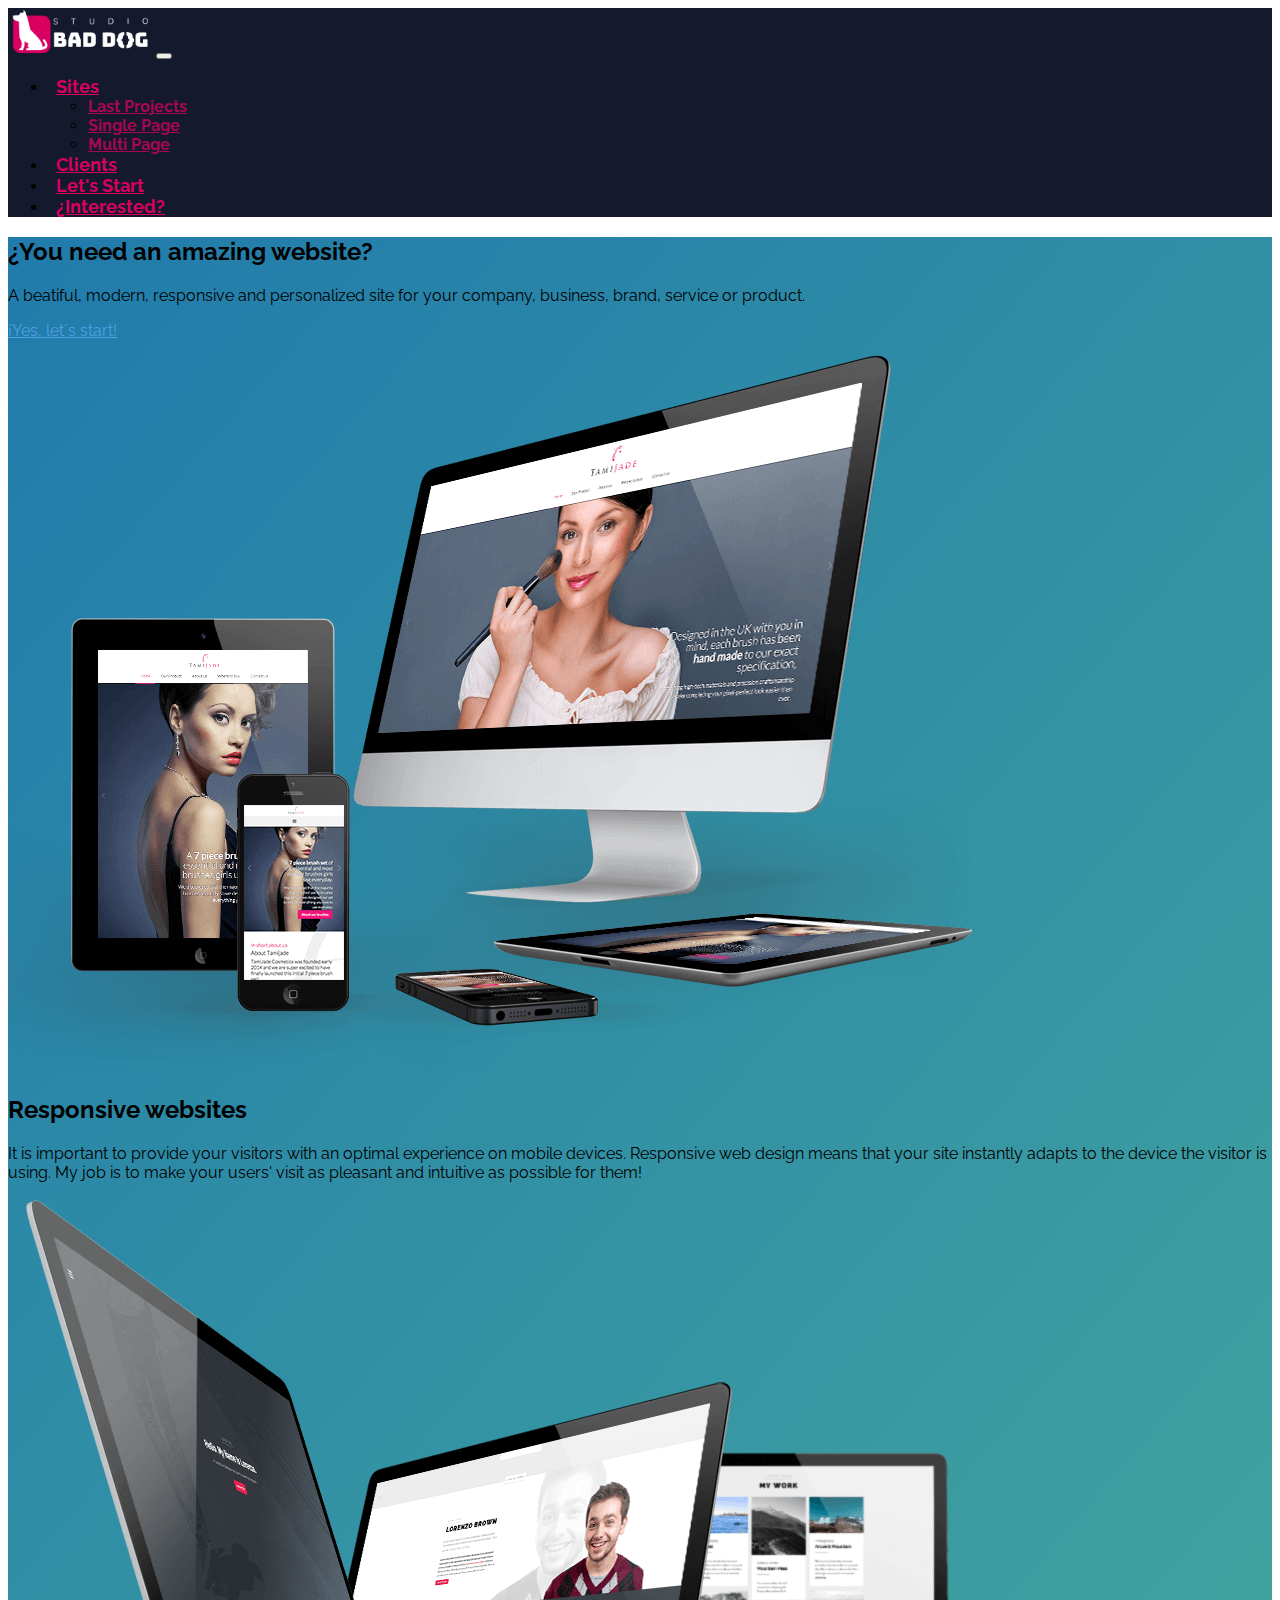
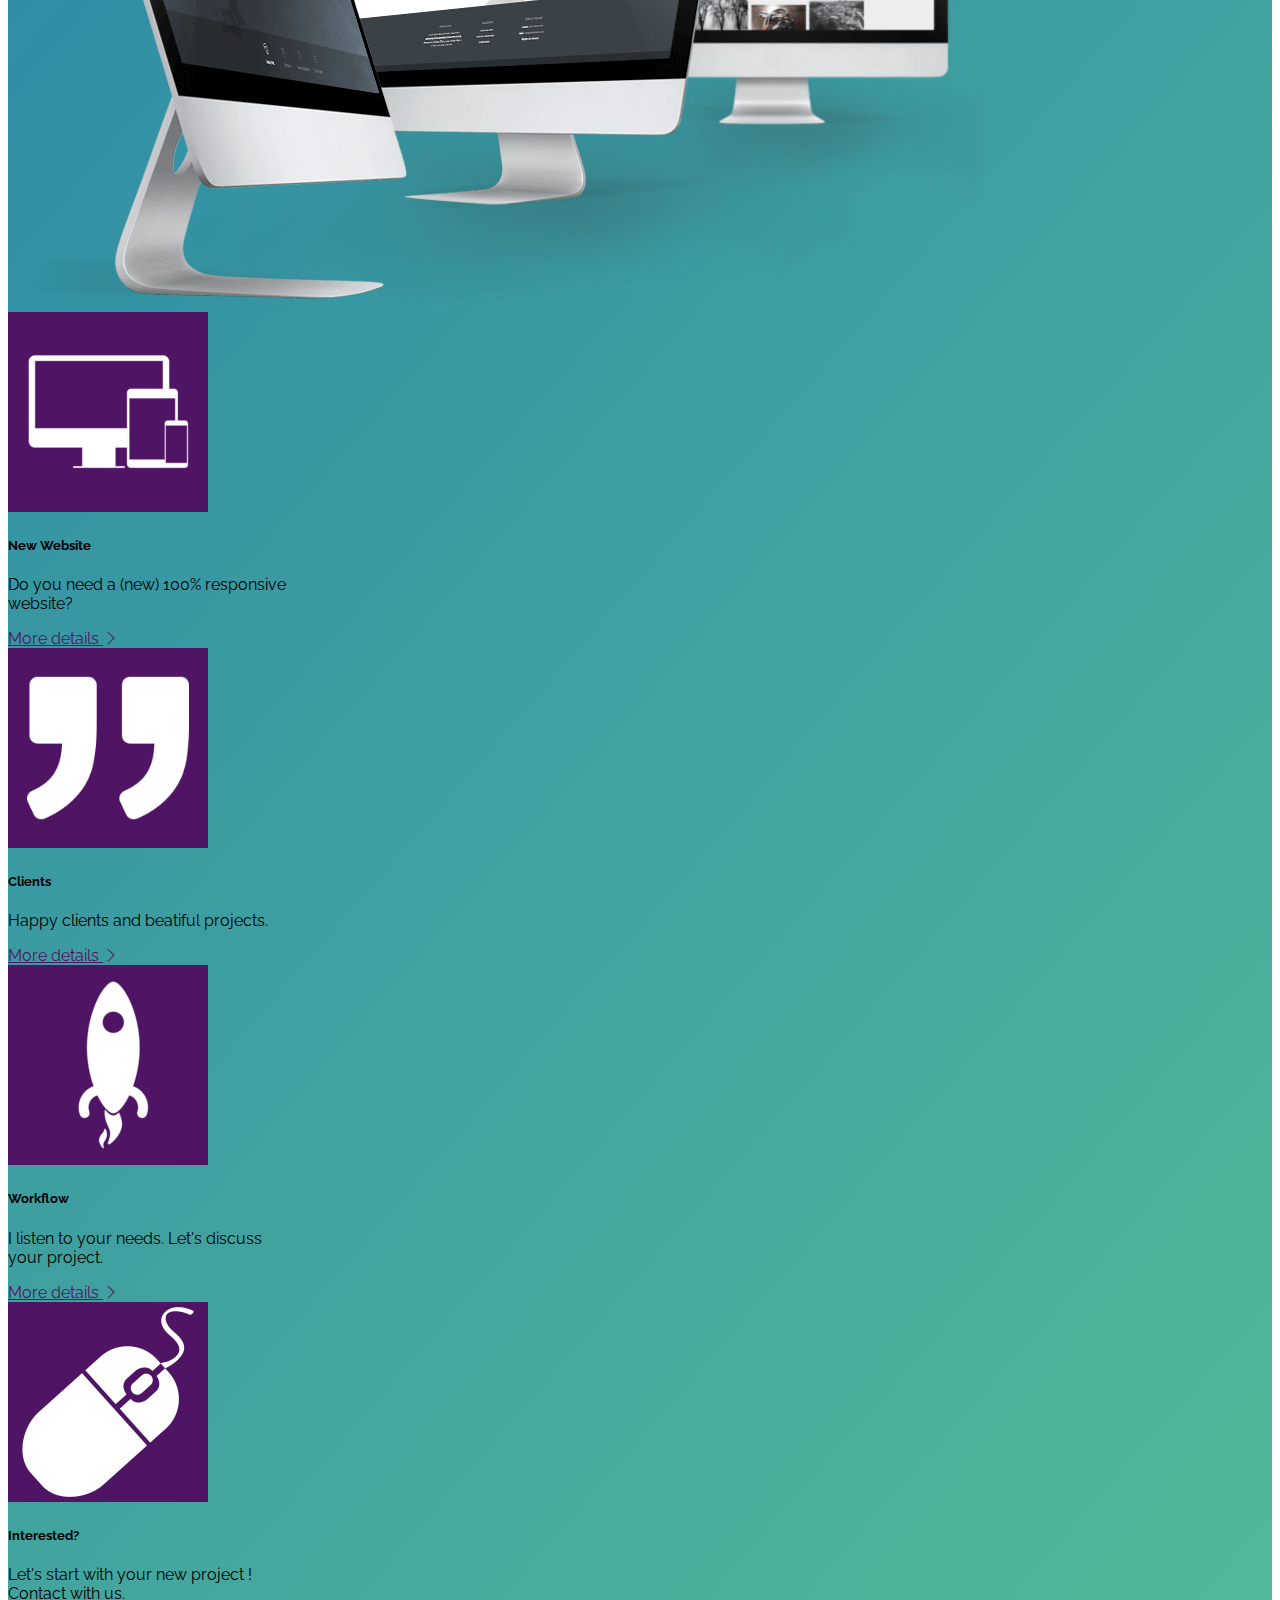
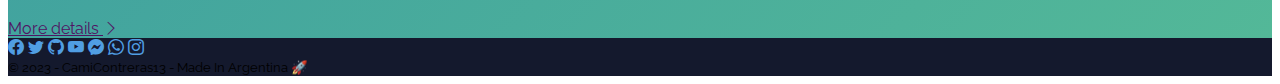
<file: index.html>
<!DOCTYPE html>
<html lang="en">
  <head>
    <meta charset="utf-8" />
    <meta name="viewport" content="width=device-width, initial-scale=1" />
    <title>Studio BAD DOG 🐶</title>
    <link
      href="https://cdn.jsdelivr.net/npm/bootstrap@5.3.0-alpha3/dist/css/bootstrap.min.css"
      rel="stylesheet"
      integrity="sha384-KK94CHFLLe+nY2dmCWGMq91rCGa5gtU4mk92HdvYe+M/SXH301p5ILy+dN9+nJOZ"
      crossorigin="anonymous"
    />
    <link
      rel="stylesheet"
      href="https://cdn.jsdelivr.net/npm/bootstrap-icons@1.10.5/font/bootstrap-icons.css"
    />
    <link rel="stylesheet" href="./style.css" />
    <link rel="shortcut icon" href="/img/favicon.ico" type="image/x-icon" />
  </head>
  <body>
    <nav class="navbar sticky-top navbar-expand-lg navbar-dark bg-dark">
      <div class="container">
        <a class="navbar-brand" href="index.html"
          ><img src="./img/bad-dog-studio-logo.png" alt="Studio BAD DOG"
        /></a>
        <button
          class="navbar-toggler border-0"
          type="button"
          data-bs-toggle="collapse"
          data-bs-target="#navbarNavDropdown"
          aria-controls="navbarNavDropdown"
          aria-expanded="false"
          aria-label="Toggle navigation"
        >
          <span class="navbar-toggler-icon"></span>
        </button>
        <div class="collapse navbar-collapse" id="navbarNavDropdown">
          <ul class="navbar-nav ms-lg-auto">
            <li class="nav-item dropdown">
              <a
                class="nav-link dropdown-toggle"
                href="#"
                role="button"
                data-bs-toggle="dropdown"
                aria-expanded="false"
              >
                Sites
              </a>
              <ul class="dropdown-menu">
                <li>
                  <a class="dropdown-item" href="sites.html#last-projects"
                    >Last Projects</a
                  >
                </li>
                <li>
                  <a class="dropdown-item" href="sites.html#single-page"
                    >Single Page</a
                  >
                </li>
                <li>
                  <a class="dropdown-item" href="sites.html#multi-page"
                    >Multi Page</a
                  >
                </li>
              </ul>
            </li>
            <li class="nav-item">
              <a class="nav-link" href="clients.html">Clients</a>
            </li>
            <li class="nav-item">
              <a class="nav-link" href="start.html">Let's Start</a>
            </li>
            <li class="nav-item">
              <a class="nav-link" href="contact.html">¿Interested?</a>
            </li>
          </ul>
        </div>
      </div>
    </nav>
    <main class="pt-5 bg-gradient-blue-green">
      <div class="container">
        <section class="row text-white align-items-lg-center mb-5">
          <article class="col-12 col-lg-5">
            <h2>¿You need an amazing website?</h2>
            <p class='fs-5'>
              A beatiful, modern, responsive and personalized site for your
              company, business, brand, service or product.
            </p>
            <a class="btn btn-success btn-lg fw-bold"href="#services">¡Yes, let´s start!</a>
          </article>
          <article class="col-12 col-lg-7">
            <img
              class='img-fluid'
              src="./img/header-image.png"
              alt="¿You need an amazing website?"
            />
          </article>
          <article class="col-12 col-lg-5 order-lg-1">
            <h2>Responsive websites</h2>
            <p class='fs-5'>
              It is important to provide your visitors with an optimal
              experience on mobile devices. Responsive web design means that
              your site instantly adapts to the device the visitor is using. My
              job is to make your users' visit as pleasant and intuitive as
              possible for them!
            </p>
          </article>
          <article class="col-12 col-lg-7">
            <img  class='img-fluid'src="./img/header-image-2.png" alt="Responsive websites">
          </article>
        </section>
        <section id="services" class="row align-items-lg-center min-vh-100">
          <!--Card 1-->
          <article class="col-12 col-md-6 col-lg-3 d-flex">
            <div class="card mx-auto mb-3" style="width: 18rem;">
              <img src="./img/icon-sites.png" class="card-img-top bg-third-color" alt="...">
              <div class="card-body">
                <h5 class="card-title">New Website</h5>
                <p class="card-text">Do you need a (new) 100% responsive website?</p>
                <a href="sites.html" class="text-third">
                  More details
                  <i class="bi bi-chevron-right"></i>
                </a>
              </div>
            </div>
          </article>
          <article class="col-12 col-md-6 col-lg-3 d-flex">
            <!--Card 2-->
            <div class="card mx-auto mb-3" style="width: 18rem;">
              <img src="./img/icon-clients.png" class="card-img-top bg-third-color" alt="...">
              <div class="card-body">
                <h5 class="card-title">Clients</h5>
                <p class="card-text">Happy clients and beatiful projects.</p>
                <a href="clients.html" class="text-third">
                  More details
                  <i class="bi bi-chevron-right"></i>
                </a>
              </div>
            </div>
          </article>
          <article class="col-12 col-md-6 col-lg-3 d-flex">
            <!--Card 3-->
            <div class="card mx-auto mb-3" style="width: 18rem;">
              <img src="./img/icon-workflow.png" class="card-img-top bg-third-color" alt="...">
              <div class="card-body">
                <h5 class="card-title">Workflow</h5>
                <p class="card-text">I listen to your needs. Let's discuss your project.</p>
                <a href="start.html" class=" text-third">
                  More details
                  <i class="bi bi-chevron-right"></i>
                </a>
              </div>
            </div>
          </article>
          <article class="col-12 col-md-6 col-lg-3 d-flex">
            <!--Card 4 -->
            <div class="card mx-auto mb-3" style="width: 18rem;">
              <img src="./img/icon-about.png" class="card-img-top bg-third-color" alt="...">
              <div class="card-body">
                <h5 class="card-title">Interested?</h5>
                <p class="card-text">Let's start with your new project ! Contact with us.</p>
                <a href="contact.html" class="text-third">
                  More details
                  <i class="bi bi-chevron-right"></i>
                </a>
              </div>
            </div>
          </article>
        </section>
        <section class="row"></section>
      </div>
    </main>
    <footer class="bg-dark p-3 text-white">
      <div class="container text-center">
        <nav class="d-flex justify-content-evenly">
          <a href="https://facebook.com" target="_blank"
            ><i class="bi bi-facebook fs-3"></i
          ></a>
          <a href="https://twitter.com" target="_blank"
            ><i class="bi bi-twitter fs-3"></i
          ></a>
          <a href="https://github.com" target="_blank"
            ><i class="bi bi-github fs-3"></i
          ></a>
          <a href="https://youtube.com" target="_blank"
            ><i class="bi bi-youtube fs-3"></i
          ></a>
          <a href="https://messenger.com" target="_blank"
            ><i class="bi bi-messenger fs-3"></i
          ></a>
          <a
            href="https://api.whatsapp.com/send?phone=3496414224"
            target="_blank"
            ><i class="bi bi-whatsapp fs-3"></i
          ></a>
          <a href="https://instagram.com" target="_blank"
            ><i class="bi bi-instagram fs-3"></i
          ></a>
        </nav>
        <small>&copy; 2023 - CamiContreras13 - Made In Argentina 🚀</small>
      </div>
    </footer>
    <script
      src="https://cdn.jsdelivr.net/npm/bootstrap@5.3.0-alpha3/dist/js/bootstrap.bundle.min.js"
      integrity="sha384-ENjdO4Dr2bkBIFxQpeoTz1HIcje39Wm4jDKdf19U8gI4ddQ3GYNS7NTKfAdVQSZe"
      crossorigin="anonymous"
    ></script>
    <script src="./main.js"></script>
  </body>
</html>
</file>
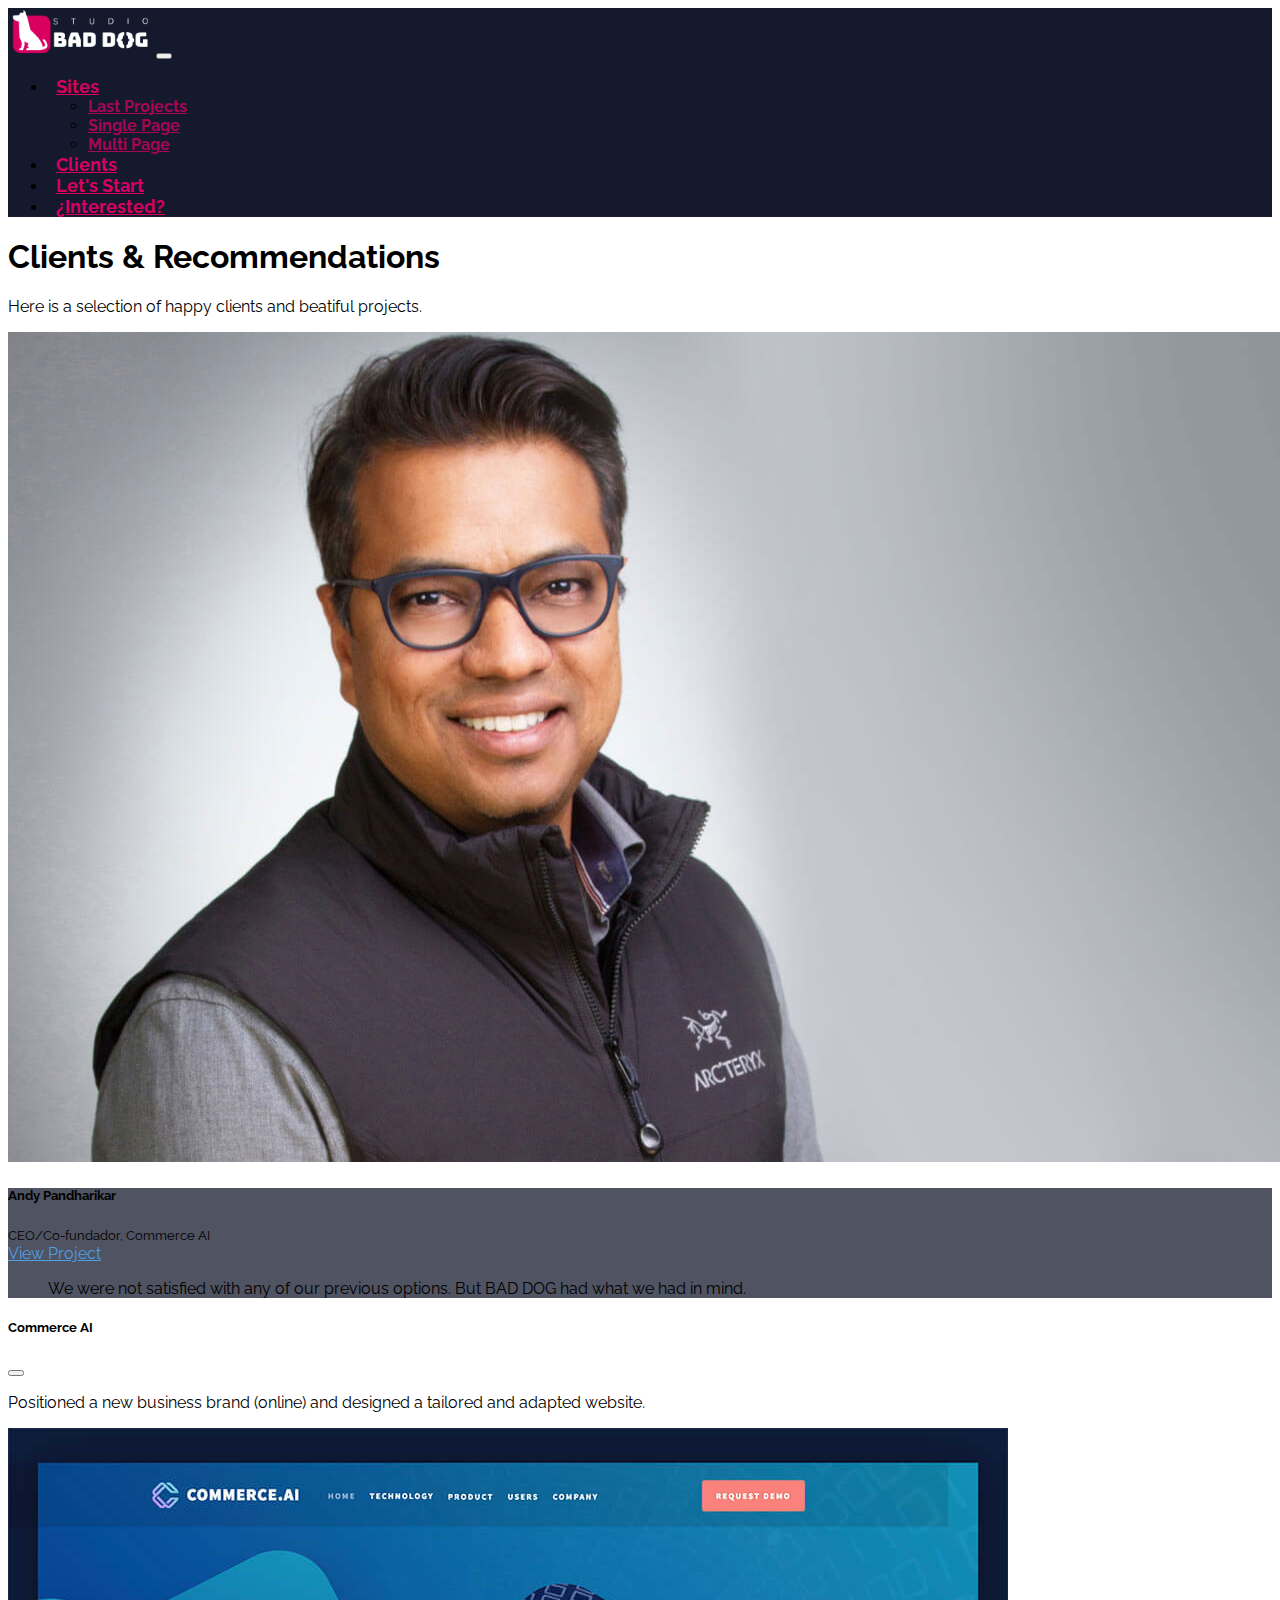
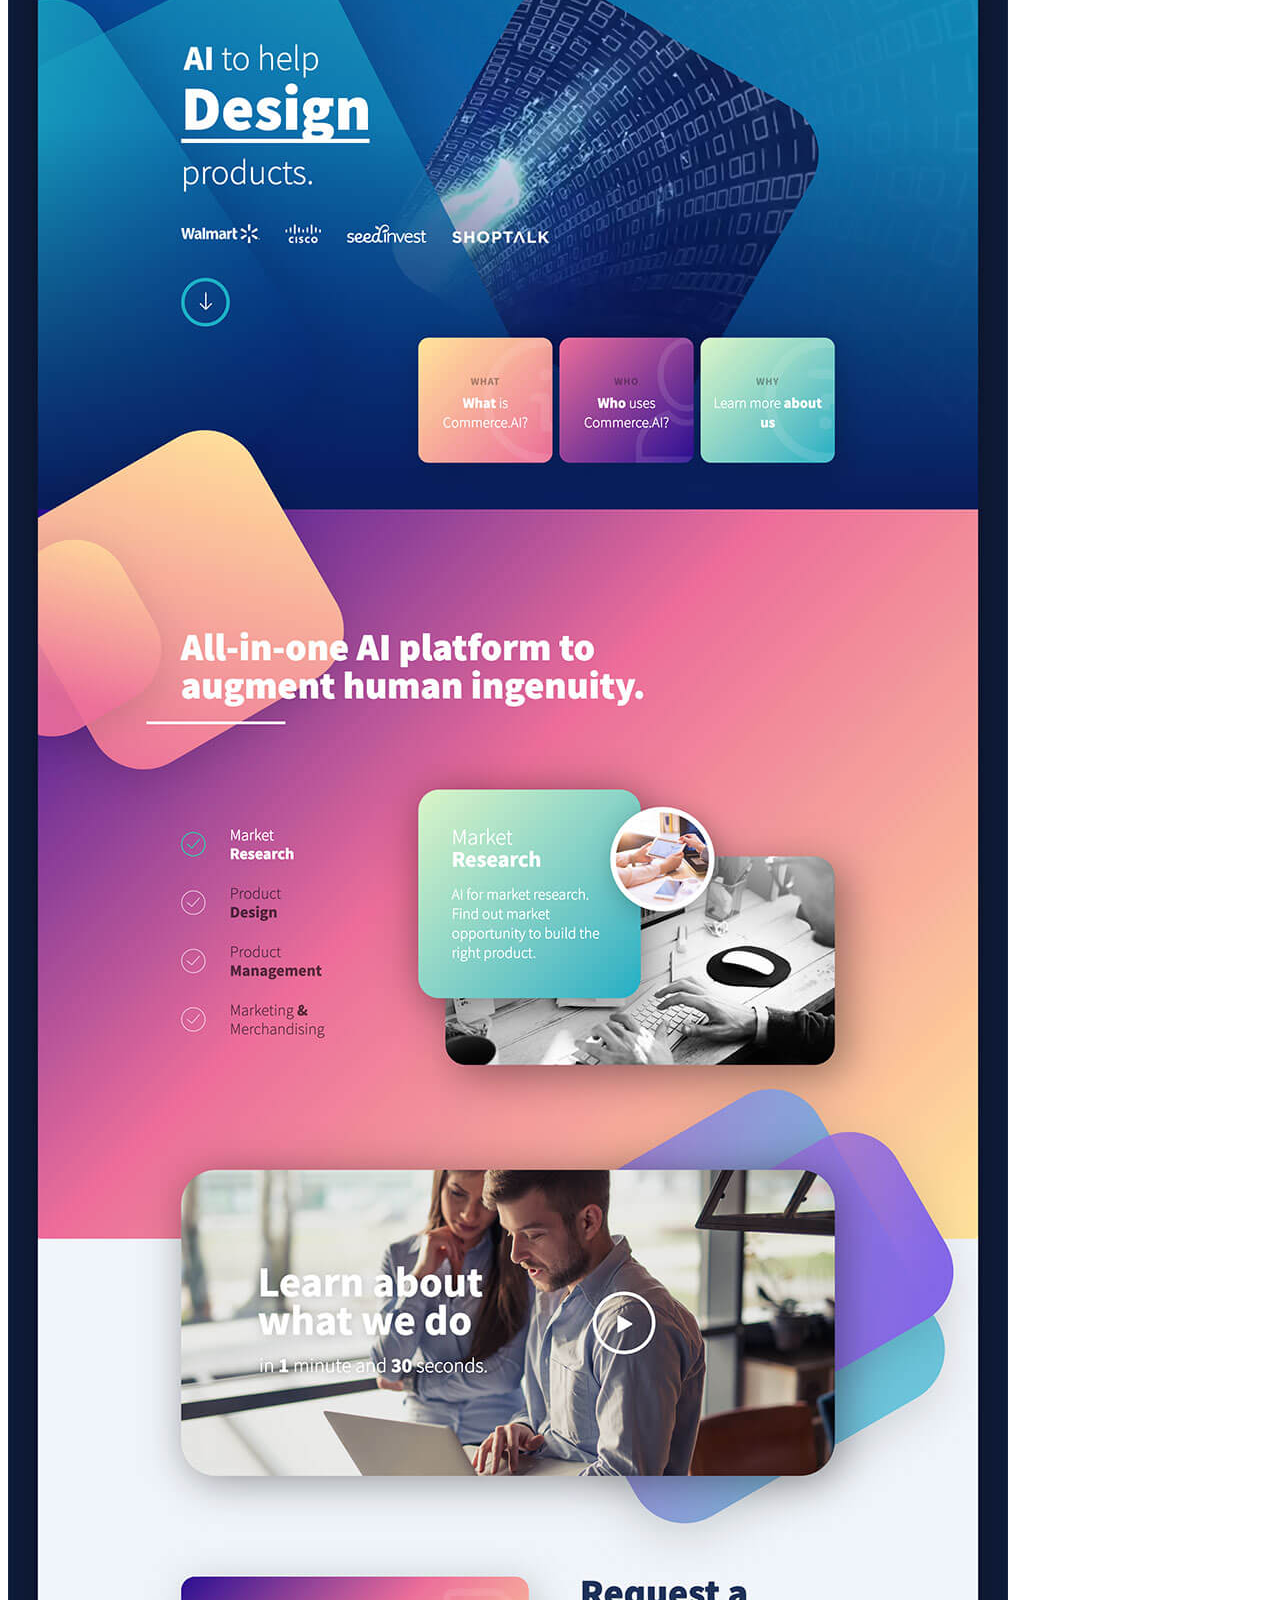
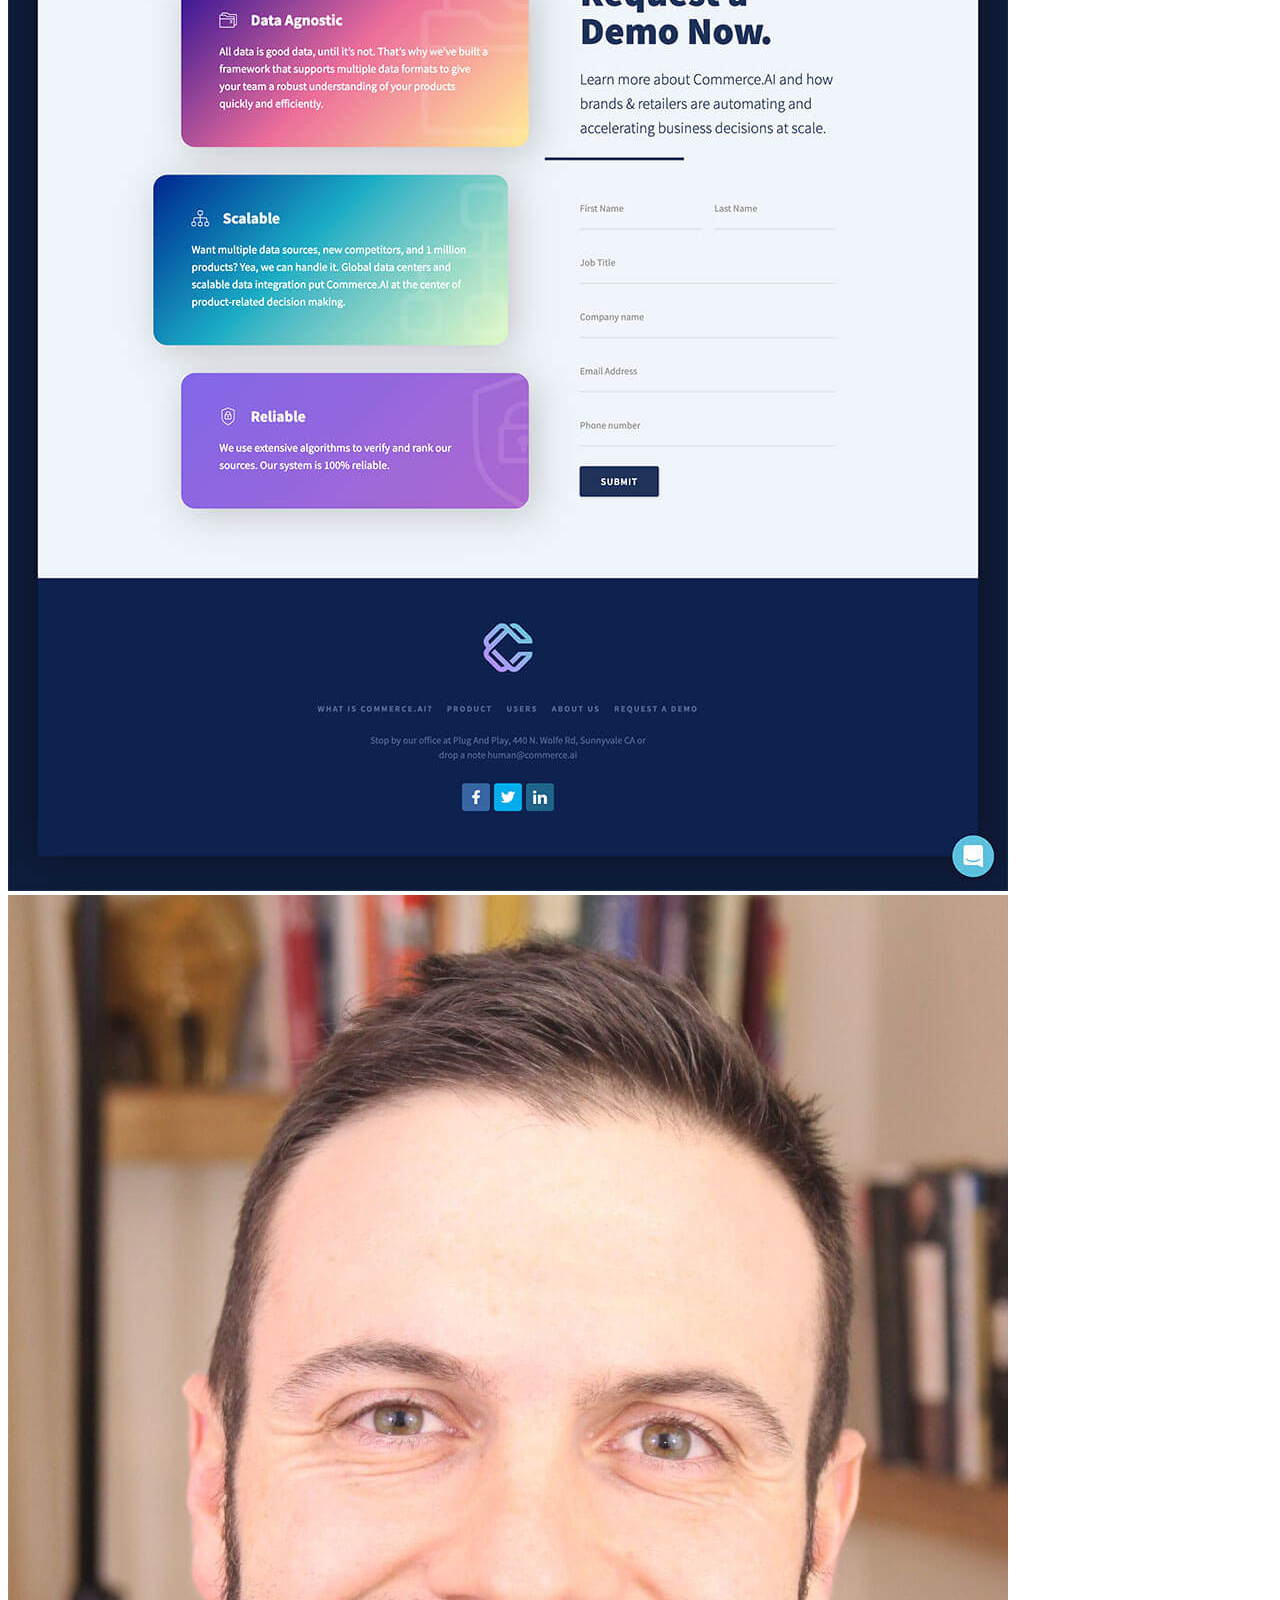
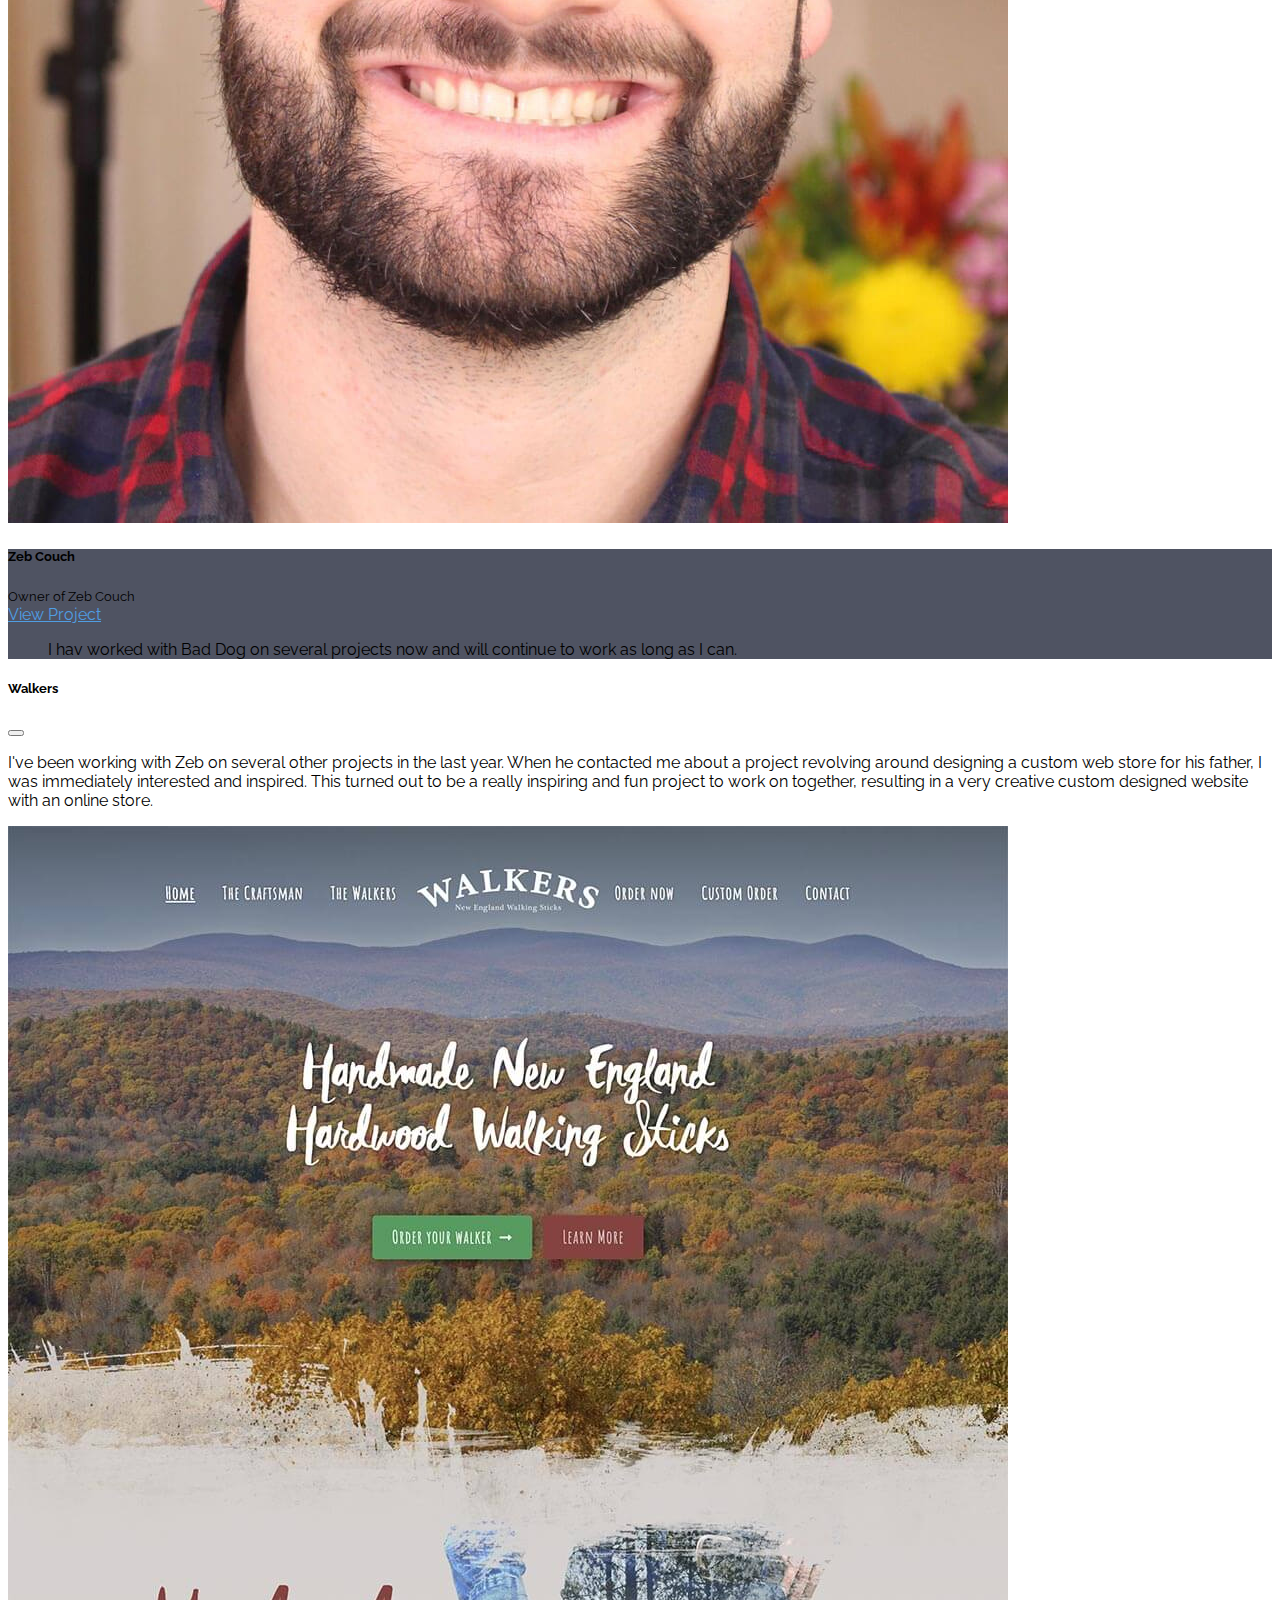
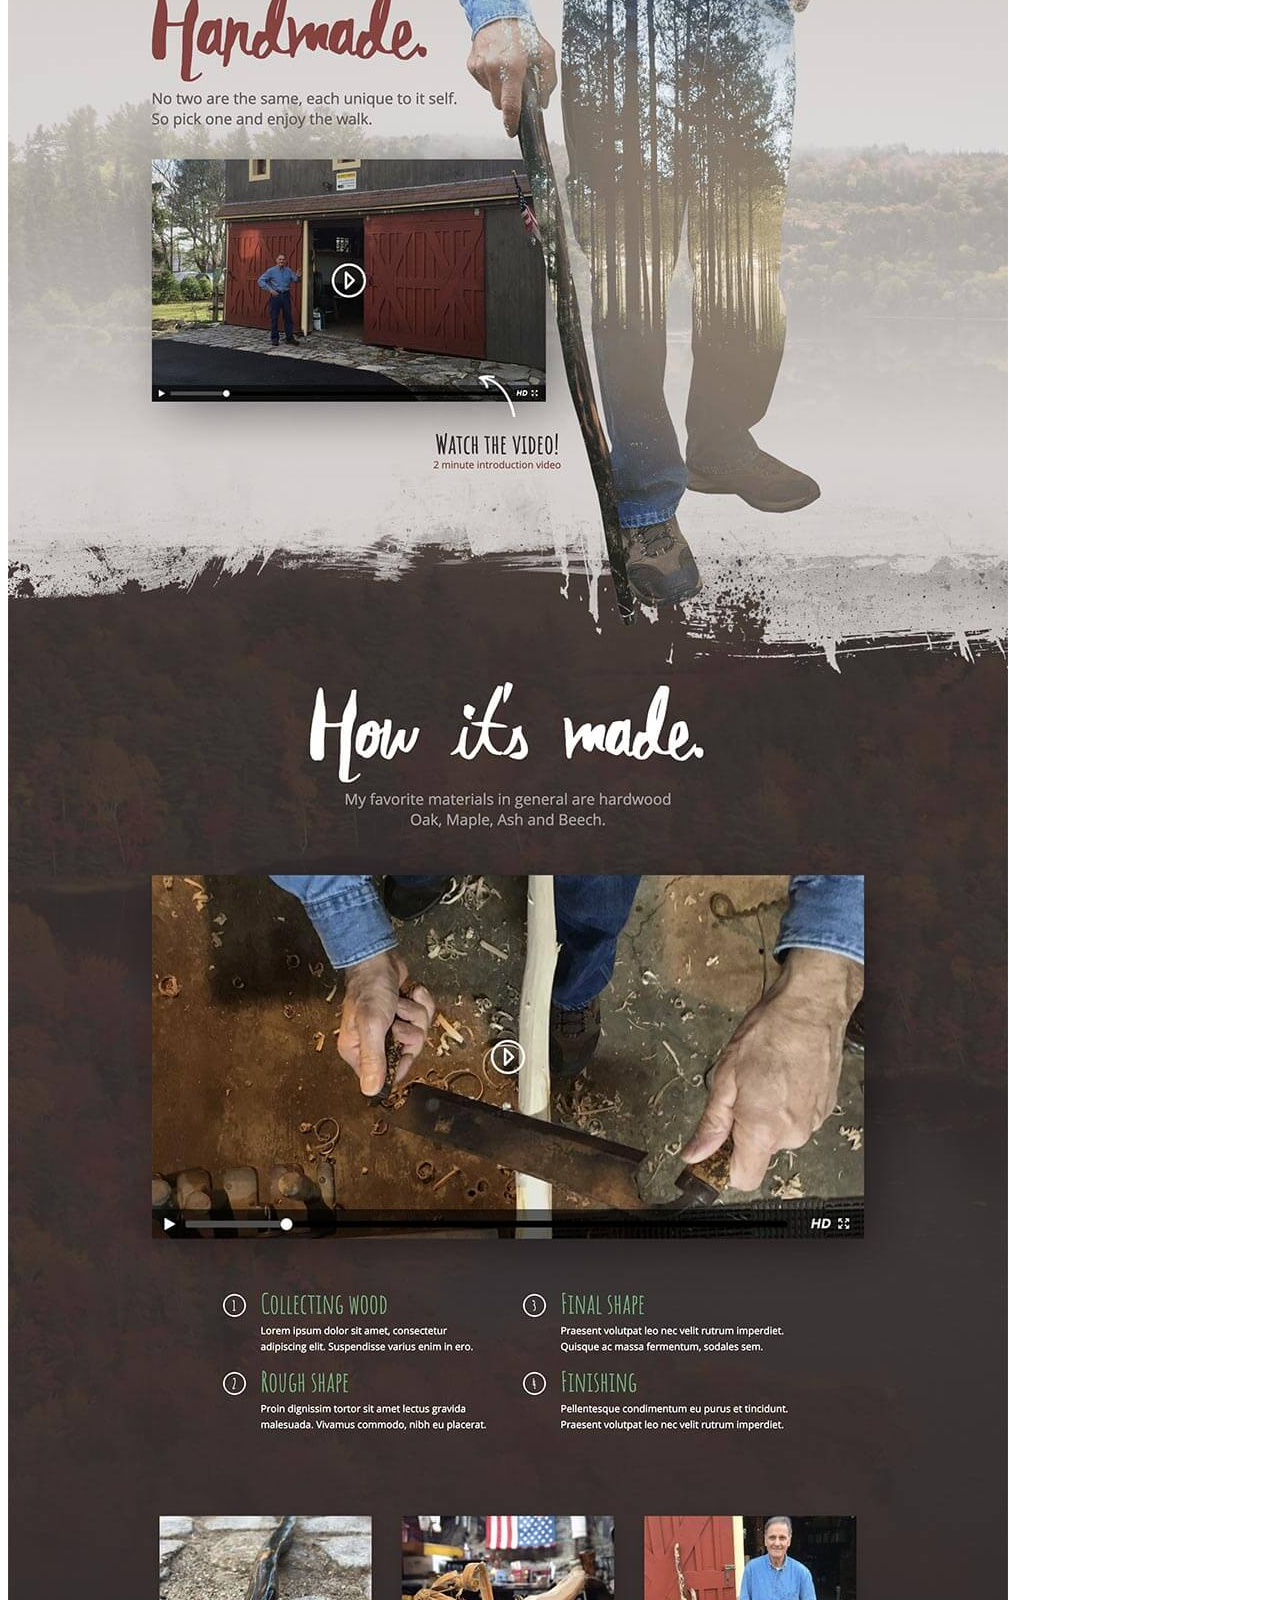
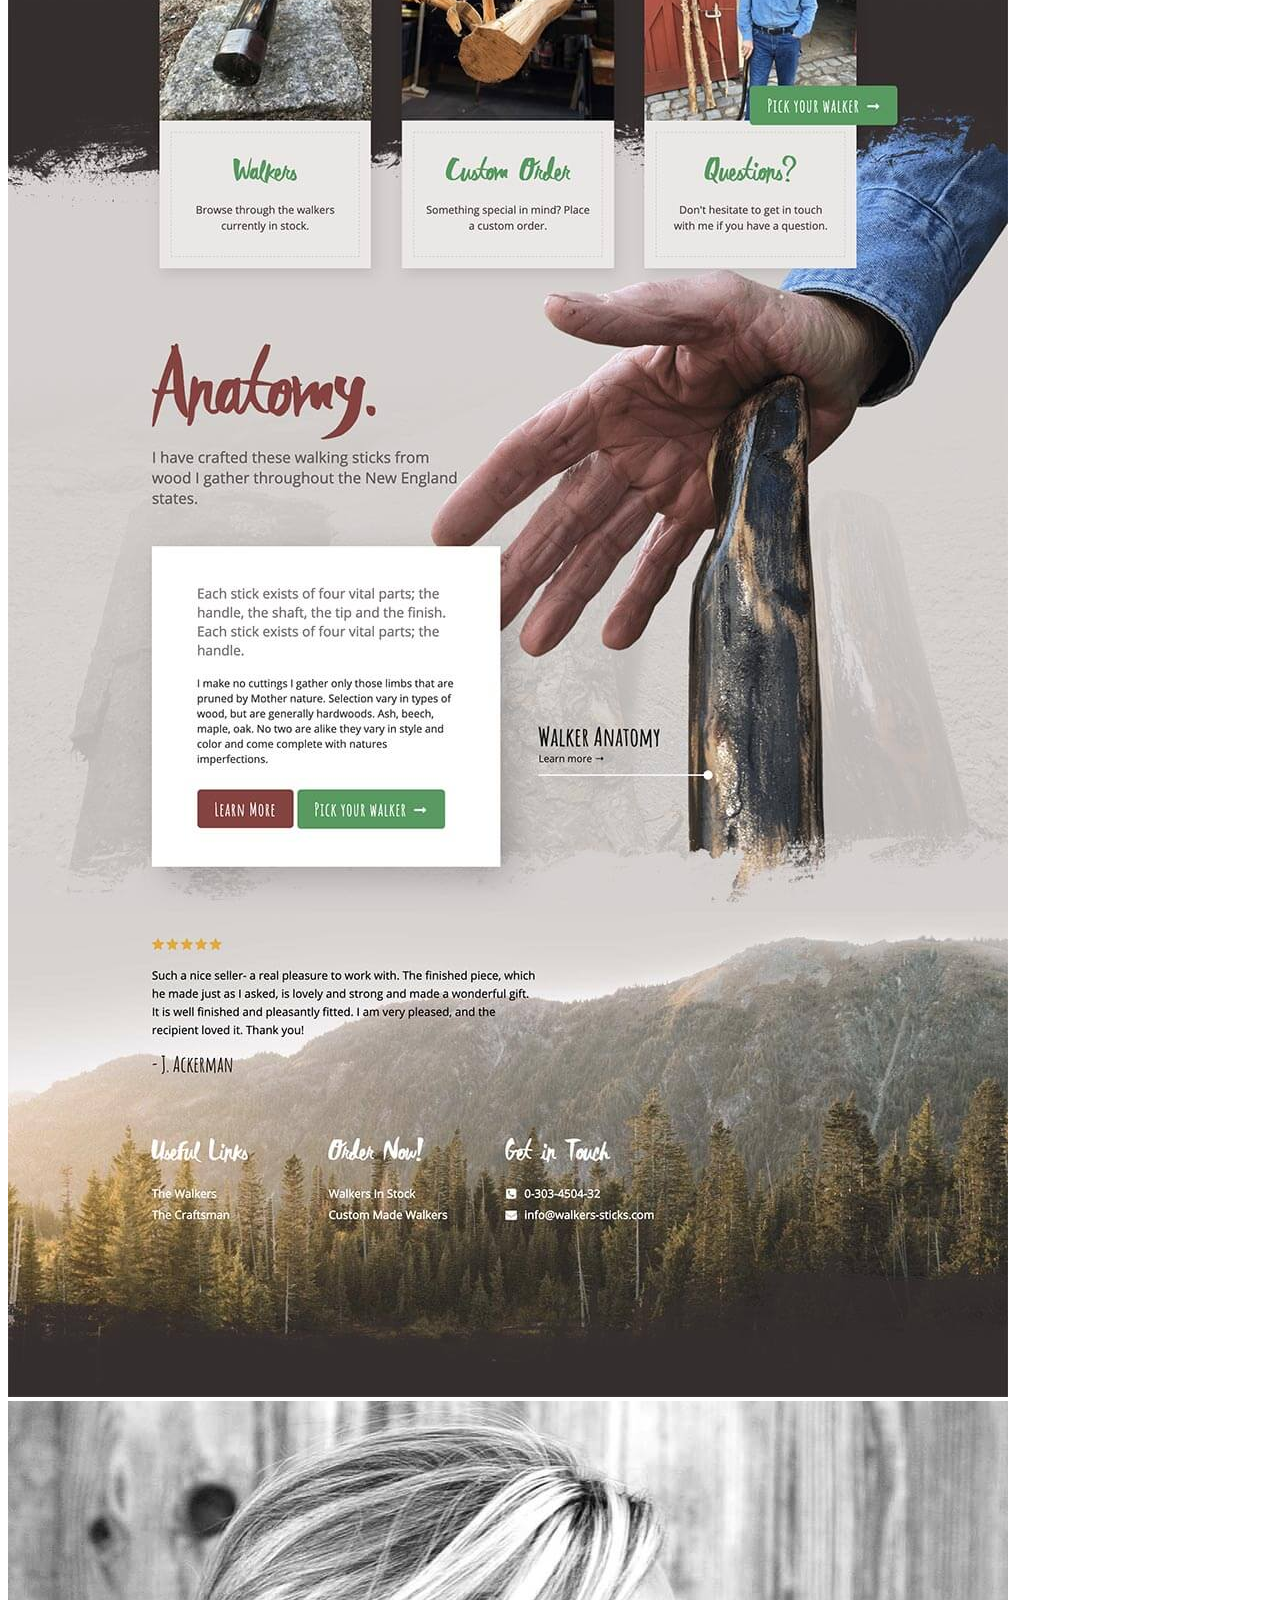
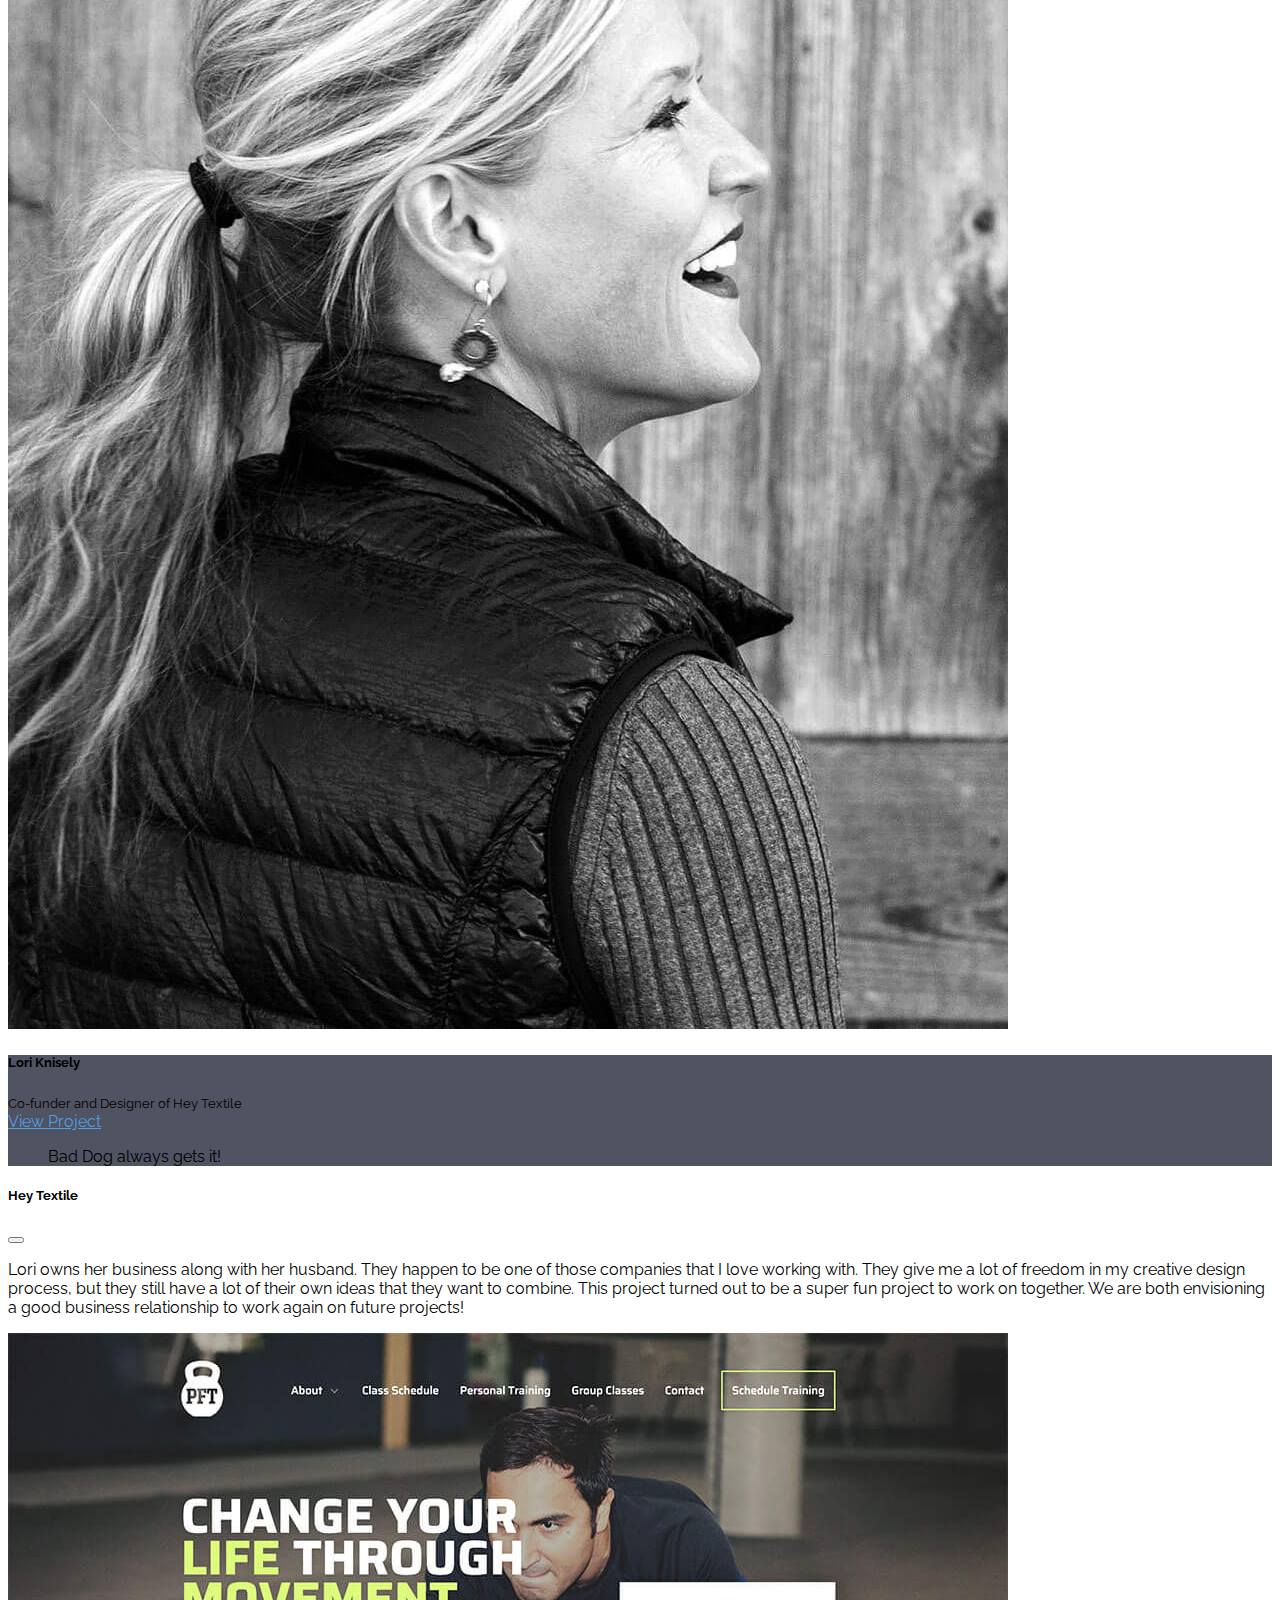
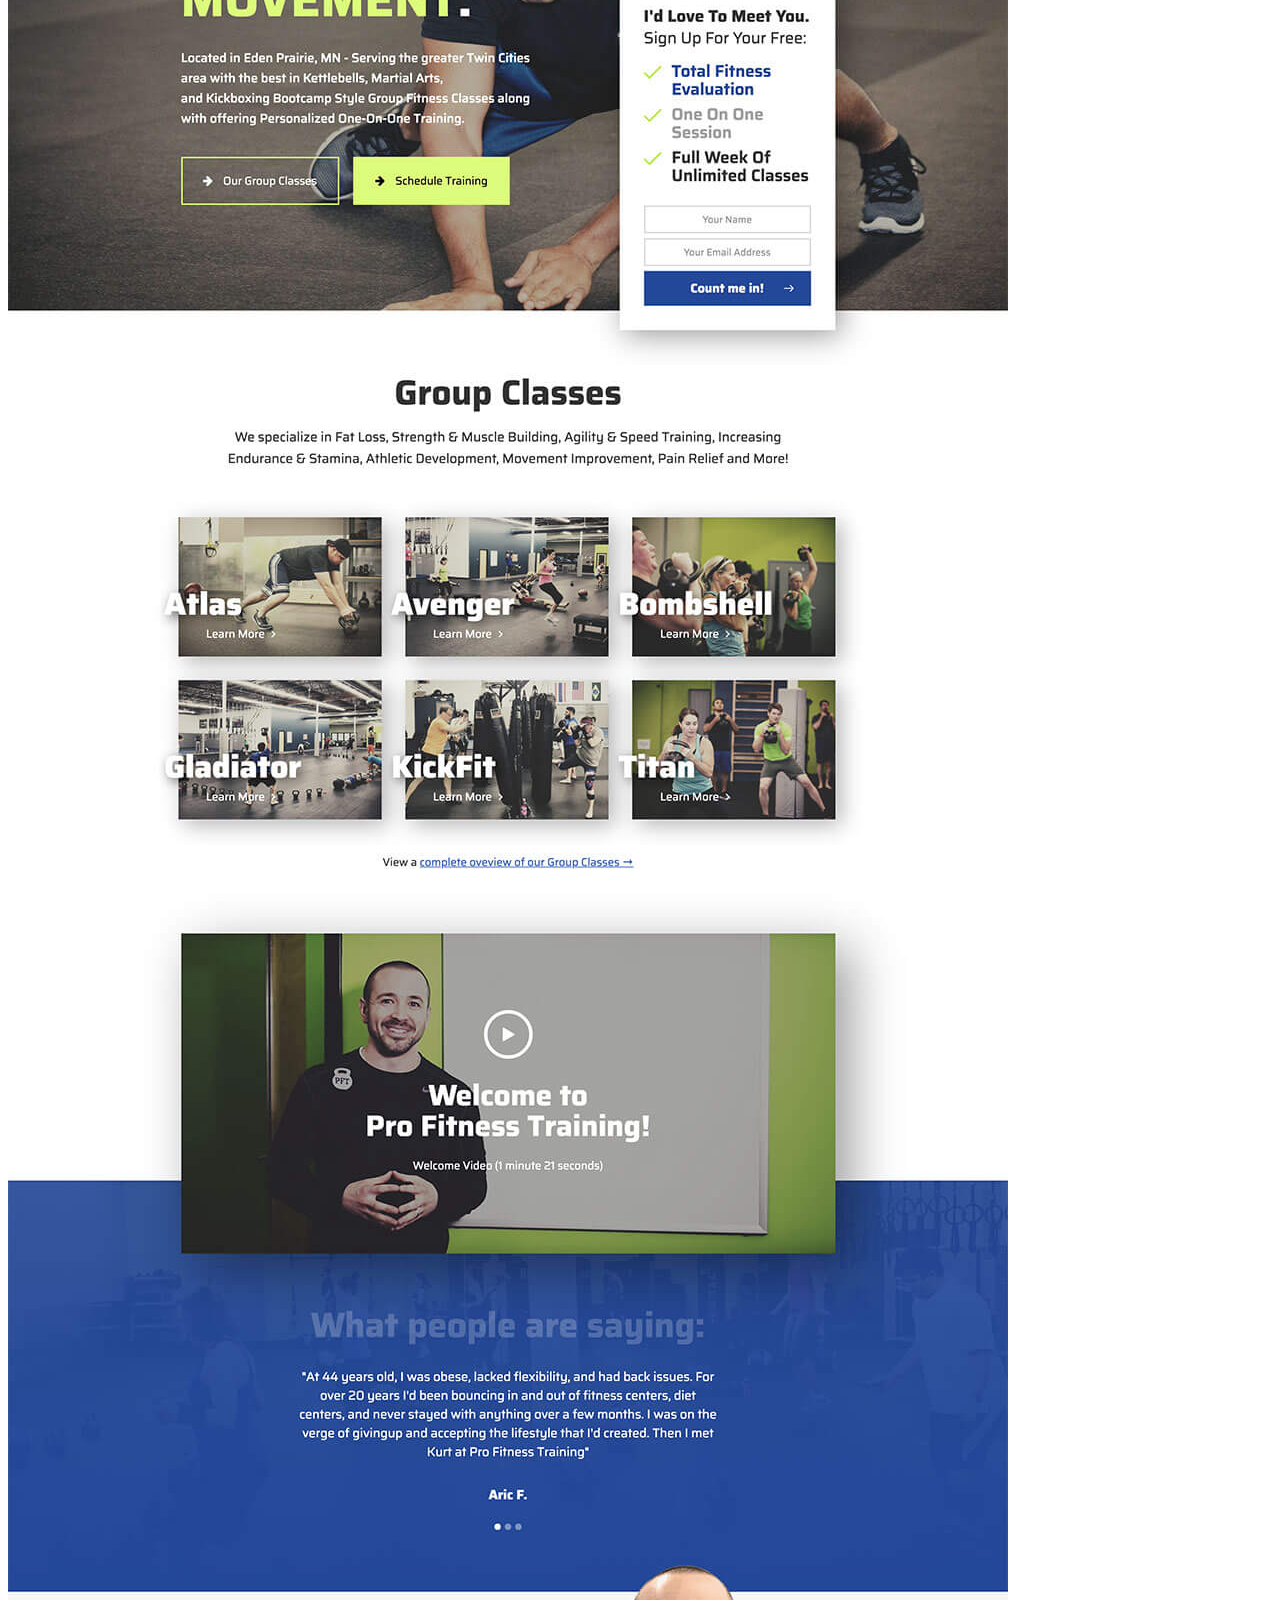
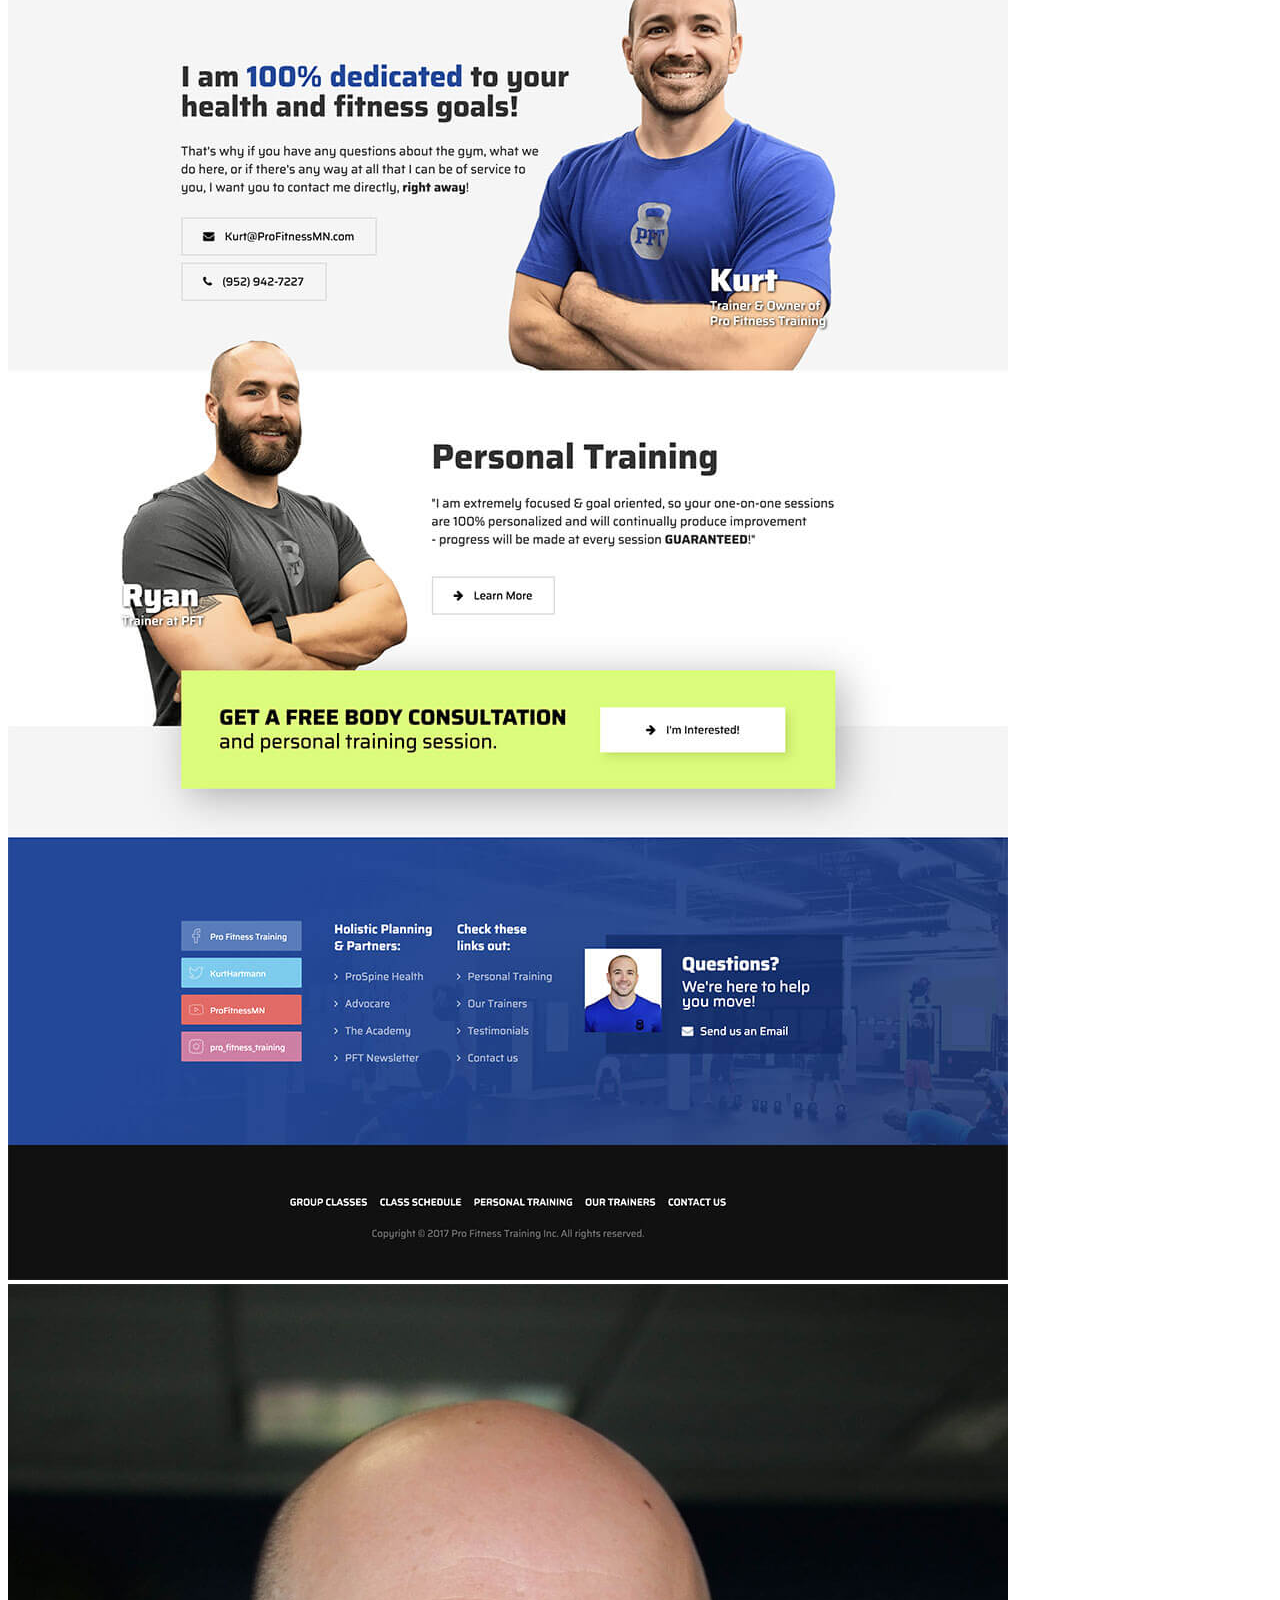
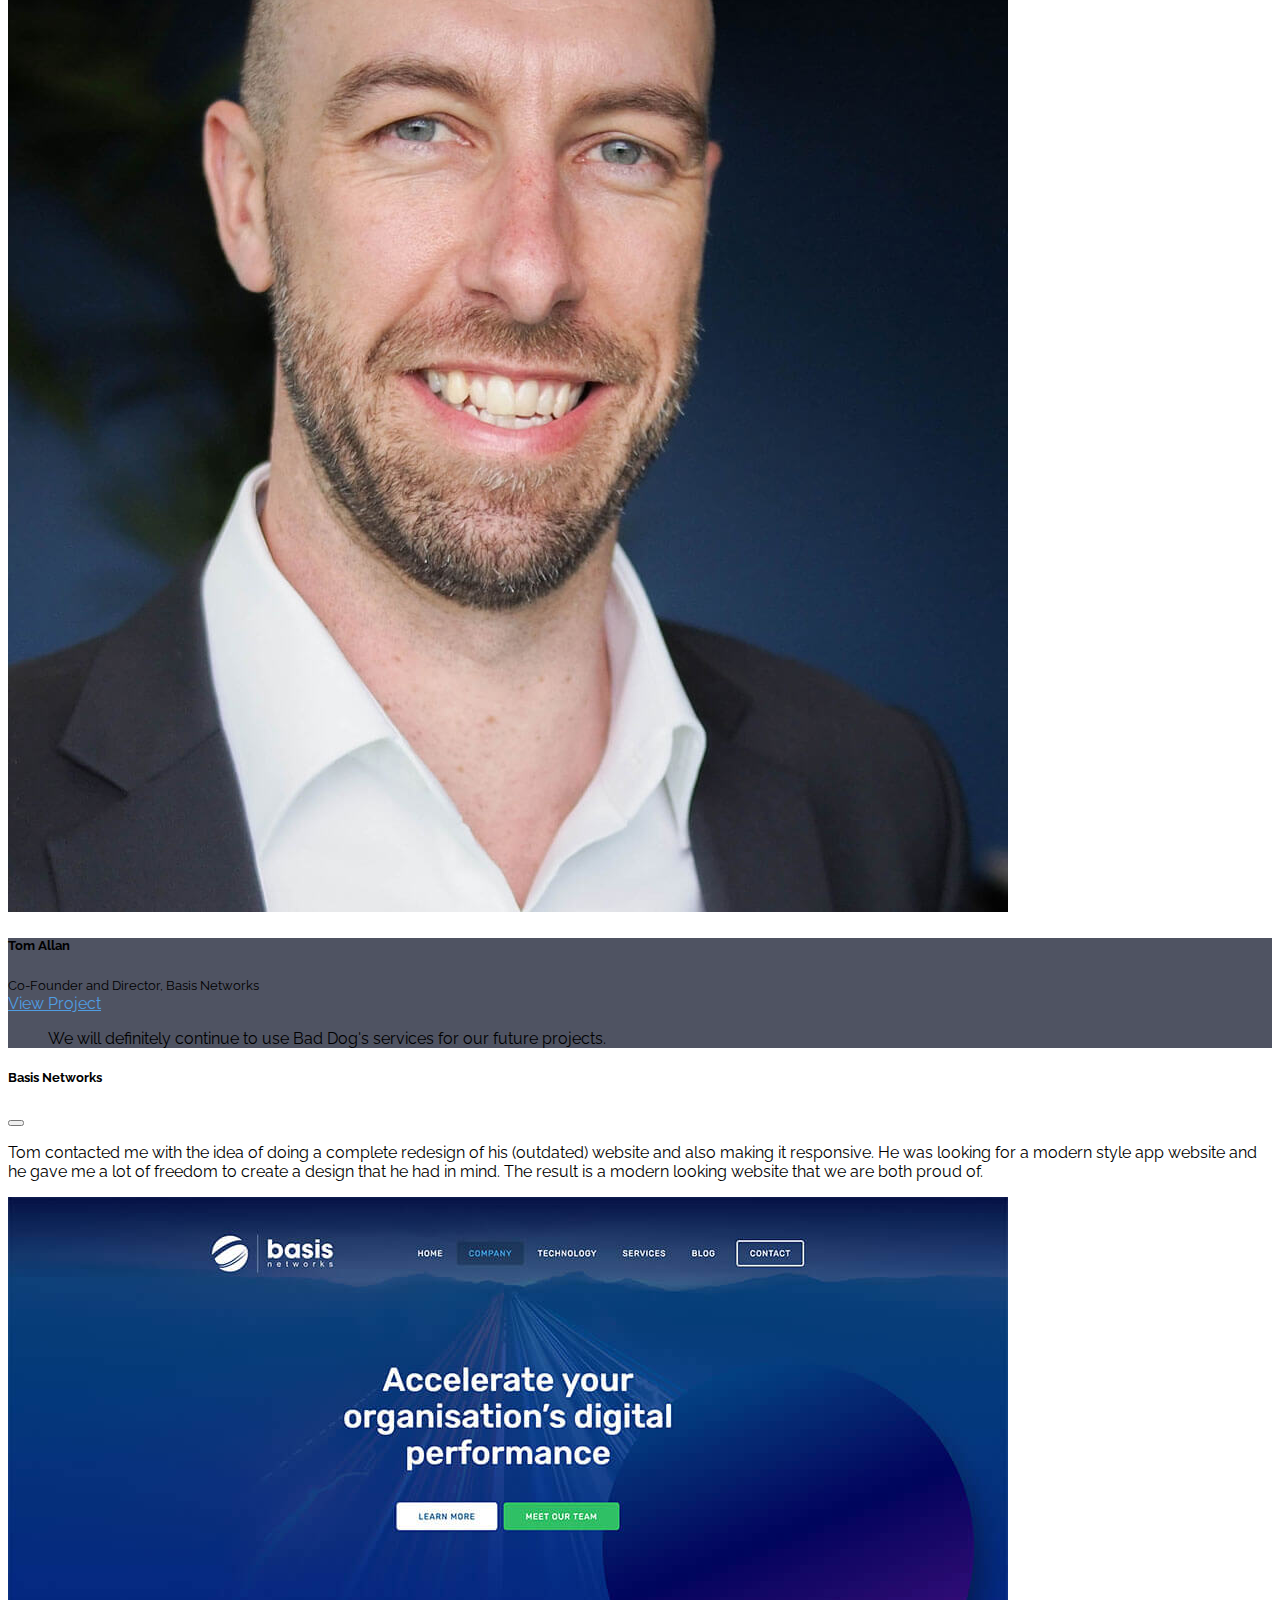
<file: clients.html>
<!DOCTYPE html>
<html lang="en">
  <head>
    <meta charset="UTF-8" />
    <meta http-equiv="X-UA-Compatible" content="IE=edge" />
    <meta name="viewport" content="width=device-width, initial-scale=1.0" />
    <title>Clients & Recommendations | Studio BAD DOG 🐶</title>
    <link
      href="https://cdn.jsdelivr.net/npm/bootstrap@5.3.0-alpha3/dist/css/bootstrap.min.css"
      rel="stylesheet"
      integrity="sha384-KK94CHFLLe+nY2dmCWGMq91rCGa5gtU4mk92HdvYe+M/SXH301p5ILy+dN9+nJOZ"
      crossorigin="anonymous"
    />
    <link
      rel="stylesheet"
      href="https://cdn.jsdelivr.net/npm/bootstrap-icons@1.10.5/font/bootstrap-icons.css"
    />
    <link rel="stylesheet" href="./style.css" />
    <link rel="shortcut icon" href="/img/favicon.ico" type="image/x-icon" />
  </head>
  <body>
    <nav class="navbar sticky-top navbar-expand-lg navbar-dark bg-dark">
      <div class="container">
        <a class="navbar-brand" href="index.html"
          ><img src="./img/bad-dog-studio-logo.png" alt="Studio BAD DOG"
        /></a>
        <button
          class="navbar-toggler border-0"
          type="button"
          data-bs-toggle="collapse"
          data-bs-target="#navbarNavDropdown"
          aria-controls="navbarNavDropdown"
          aria-expanded="false"
          aria-label="Toggle navigation"
        >
          <span class="navbar-toggler-icon"></span>
        </button>
        <div class="collapse navbar-collapse" id="navbarNavDropdown">
          <ul class="navbar-nav ms-lg-auto">
            <li class="nav-item dropdown">
              <a
                class="nav-link dropdown-toggle"
                href="#"
                role="button"
                data-bs-toggle="dropdown"
                aria-expanded="false"
              >
                Sites
              </a>
              <ul class="dropdown-menu">
                <li>
                  <a class="dropdown-item" href="sites.html#last-projects"
                    >Last Projects</a
                  >
                </li>
                <li>
                  <a class="dropdown-item" href="sites.html#single-page"
                    >Single Page</a
                  >
                </li>
                <li>
                  <a class="dropdown-item" href="sites.html#multi-page"
                    >Multi Page</a
                  >
                </li>
              </ul>
            </li>
            <li class="nav-item">
              <a class="nav-link active" aria-current="page" href="clients.html">Clients</a>
            </li>
            <li class="nav-item">
              <a class="nav-link" href="start.html">Let's Start</a>
            </li>
            <li class="nav-item">
              <a class="nav-link" href="contact.html">¿Interested?</a>
            </li>
          </ul>
        </div>
      </div>
    </nav>
    <div class="container">
      <section class="row g-0">
        <article class="col-12 text-center">
          <h1>Clients & Recommendations</h1>
          <p class="fs-5">
            Here is a selection of happy clients and beatiful projects.
          </p>
        </article>
        <article class="col-12">
            <!--Client 1-->
          <div class="card text-bg-dark border-0 rounded-0 ">
            <img src="img/clients-1.jpg" class="card-img" alt="Andy Pandharikar" />
            <div class="card-img-overlay bg-second-alpha-color d-flex flex-column justify-content-md-center">
              <h5 class="card-title">Andy Pandharikar</h5>
              <p class="card-text">
                <small>CEO/Co-fundador, Commerce AI</small>
                <br>
                <a href="#" class="text-success" 
                data-bs-toggle="modal" data-bs-target="#client-1">View Project</a>
              </p>
              <p class="card-text">
                <blockquote class="d-none d-md-block">We were not satisfied with any of our previous options. But BAD DOG  had what we had in mind.</blockquote>
              </p>
            </div>
          </div>
          <!-- Modal 1 -->
            <div class="modal fade" id="client-1" tabindex="-1" aria-labelledby="exampleModalLabel" aria-hidden="true">
              <div class="modal-dialog">
                <div class="modal-content">
                  <div class="modal-header">
                    <h5 class="modal-title fs-5" id="exampleModalLabel">Commerce AI</h5>
                    <button type="button" class="btn-close" data-bs-dismiss="modal" aria-label="Close"></button>
                  </div>
                  <div class="modal-body">
                    <p>
                      Positioned a new business brand (online) and designed a tailored and adapted website.
                    </p>
                    <img src="img/work-layout-1.jpg" alt="Commerce AI" class="img-fluid">
                  </div>
                </div>
              </div>
            </div>
        </article>
        <article class="col-12 col-sm-6 col-lg-4">
            <!--Client 2-->
            <div class="card text-bg-dark border-0 rounded-0 ">
                <img src="img/clients-2.jpg" class="card-img" alt="Zeb Couch" />
                <div class="card-img-overlay bg-second-alpha-color d-flex flex-column justify-content-md-center">
                  <h5 class="card-title">Zeb Couch</h5>
                  <p class="card-text">
                    <small>Owner of Zeb Couch</small>
                    <br>
                    <a href="#" class="text-success"
                    data-bs-toggle="modal" data-bs-target="#client-2"
                    >View Project</a>
                  </p>
                  <p class="card-text">
                    <blockquote class="d-none d-md-block">I hav worked with Bad Dog on several projects now and will continue to work as long as I can.</blockquote>
                  </p>
                </div>
              </div>
            <!-- Modal 2 -->
            <div class="modal fade" id="client-2" tabindex="-1" aria-labelledby="exampleModalLabel" aria-hidden="true">
              <div class="modal-dialog">
                <div class="modal-content">
                  <div class="modal-header">
                    <h5 class="modal-title fs-5" id="exampleModalLabel">Walkers</h5>
                    <button type="button" class="btn-close" data-bs-dismiss="modal" aria-label="Close"></button>
                  </div>
                  <div class="modal-body">
                    <p>
                      I've been working with Zeb on several other projects in the last year. When he contacted me about a project revolving around designing a custom web store for his father, I was immediately interested and inspired. This turned out to be a really inspiring and fun project to work on together, resulting in a very creative custom designed website with an online store.
                    </p>
                    <img src="img/work-layout-2.jpg" alt="Commerce AI" class="img-fluid">
                  </div>
                </div>
              </div>
            </div>
        </article>
        <article class="col-12 col-sm-6 col-lg-4">
            <!--Client 3-->
          <div class="card text-bg-dark border-0 rounded-0 ">
            <img src="img/clients-3.jpg" class="card-img" alt="Lori Knisely" />
            <div class="card-img-overlay bg-second-alpha-color d-flex flex-column justify-content-md-center">
              <h5 class="card-title">Lori Knisely</h5>
              <p class="card-text">
                <small>Co-funder and Designer of Hey Textile </small>
                <br>
                <a href="#" class="text-success"
                data-bs-toggle="modal" data-bs-target="#client-3"
                >View Project</a>
              </p>
              <p class="card-text">
                <blockquote class="d-none d-md-block">Bad Dog always gets it!</blockquote>
              </p>
            </div>
          </div>
          <!--Modal 3-->
          <div class="modal fade" id="client-3" tabindex="-1" aria-labelledby="exampleModalLabel" aria-hidden="true">
              <div class="modal-dialog">
                <div class="modal-content">
                  <div class="modal-header">
                    <h5 class="modal-title fs-5" id="exampleModalLabel">Hey Textile </h5>
                    <button type="button" class="btn-close" data-bs-dismiss="modal" aria-label="Close"></button>
                  </div>
                  <div class="modal-body">
                    <p>
                      Lori owns her business along with her husband. They happen to be one of those companies that I love working with. They give me a lot of freedom in my creative design process, but they still have a lot of their own ideas that they want to combine. This project turned out to be a super fun project to work on together. We are both envisioning a good business relationship to work again on future projects!
                    </p>
                    <img src="img/work-layout-3.jpg" alt="Commerce AI" class="img-fluid">
                  </div>
                </div>
              </div>
            </div>
        </article>
        <article class="col-12 col-sm-6 col-lg-4">
          <!--Client 4-->
            <div class="card text-bg-dark border-0 rounded-0 ">
                <img src="img/clients-4.jpg" class="card-img" alt="Tom Allan" />
                <div class="card-img-overlay bg-second-alpha-color d-flex flex-column justify-content-md-center">
                  <h5 class="card-title">Tom Allan</h5>
                  <p class="card-text">
                    <small>Co-Founder and Director, Basis Networks</small>
                    <br>
                    <a href="#" class="text-success"
                    data-bs-toggle="modal" data-bs-target="#client-4"
                    >View Project</a>
                  </p>
                  <p class="card-text">
                    <blockquote class="d-none d-md-block">We will definitely continue to use Bad Dog's services for our future projects.</blockquote>
                  </p>
                </div>
            </div>
          <!--Modal 4-->
          <div class="modal fade" id="client-4" tabindex="-1" aria-labelledby="exampleModalLabel" aria-hidden="true">
            <div class="modal-dialog">
              <div class="modal-content">
                <div class="modal-header">
                  <h5 class="modal-title fs-5" id="exampleModalLabel">Basis Networks</h5>
                  <button type="button" class="btn-close" data-bs-dismiss="modal" aria-label="Close"></button>
                </div>
                <div class="modal-body">
                  <p>
                    Tom contacted me with the idea of doing a complete redesign of his (outdated) website and also making it responsive. He was looking for a modern style app website and he gave me a lot of freedom to create a design that he had in mind. The result is a modern looking website that we are both proud of.
                  </p>
                  <img src="img/work-layout-4.jpg" alt="Basis Networks" class="img-fluid">
                </div>
              </div>
            </div>
          </div>
        </article>
        <article class="col-12 col-sm-6 col-lg-4">
          <!--Client 5-->
            <div class="card text-bg-dark border-0 rounded-0 ">
                <img src="img/clients-5.jpg" class="card-img" alt="Jin Choeh" />
                <div class="card-img-overlay bg-second-alpha-color d-flex flex-column justify-content-md-center">
                  <h5 class="card-title">Jin Choeh</h5>
                  <p class="card-text">
                    <small>Co-founder & CEO Swingvy</small>
                    <br>
                    <a href="#" class="text-success"
                        data-bs-toggle="modal" data-bs-target="#client-5"
                    >View Project</a>
                  </p>
                  <p class="card-text">
                    <blockquote class="d-none d-md-block">Bad Dog was beyond our expectations.</blockquote>
                  </p>
                </div>
            </div>
          <!--Modal 5-->
          <div class="modal fade" id="client-5" tabindex="-1" aria-labelledby="exampleModalLabel" aria-hidden="true">
            <div class="modal-dialog">
              <div class="modal-content">
                <div class="modal-header">
                  <h5 class="modal-title fs-5" id="exampleModalLabel">Swingvy</h5>
                  <button type="button" class="btn-close" data-bs-dismiss="modal" aria-label="Close"></button>
                </div>
                <div class="modal-body">
                  <p>
                   I have been working with the Shale Capital Group team since 2014. We have worked together on several (re)design and (re)brand website projects. I am very happy that our ongoing relationship shows that I can offer the quality that they require in their projects.
                  </p>
                  <img src="img/work-layout-5.jpg" alt="Swingvy" class="img-fluid">
                </div>
              </div>
            </div>
          </div>
        </article>
        <article class="col-12 col-sm-6 col-lg-4">
          <!--Client 6-->
          <div class="card text-bg-dark border-0 rounded-0">
            <img src="img/clients-6.jpg" class="card-img" alt="Jennifer Blair" />
            <div class="card-img-overlay bg-second-alpha-color d-flex flex-column justify-content-md-center">
              <h5 class="card-title">Jennifer Blair</h5>
              <p class="card-text">
                <small>CEO Lash Spa Studio</small>
                <br>
                <a href="#" class="text-success"
                data-bs-toggle="modal" data-bs-target="#client-6"
                >View Project</a>
              </p>
              <p class="card-text">
                <blockquote class="d-none d-md-block">We have found a perfect partner for our design and branding needs.</blockquote>
              </p>
            </div>
          </div>
          <!--Modal 6-->
          <div class="modal fade" id="client-6" tabindex="-1" aria-labelledby="exampleModalLabel" aria-hidden="true">
            <div class="modal-dialog">
              <div class="modal-content">
                <div class="modal-header">
                  <h5 class="modal-title fs-5" id="exampleModalLabel">Lash Spa Studio</h5>
                  <button type="button" class="btn-close" data-bs-dismiss="modal" aria-label="Close"></button>
                </div>
                <div class="modal-body">
                  <p>
                    I have been working with the Lash Spa Studio team since 2014. We have worked together on several (re)design and (re)branding website projects. I am very happy that our ongoing relationship shows that I can offer the quality that they require in their projects.
                  </p>
                  <img src="img/work-layout-6.jpg" alt="Lash Spa Studio" class="img-fluid">
                </div>
              </div>
            </div>
          </div>
        </article>
        <article class="col-12 col-sm-6 col-lg-4">
          <!--Client 7-->
            <div class="card text-bg-dark border-0 rounded-0 ">
                <img src="img/clients-7.jpg" class="card-img" alt="Sietse Kingma" />
                <div class="card-img-overlay bg-second-alpha-color d-flex flex-column justify-content-md-center">
                  <h5 class="card-title">Sietse Kingma</h5>
                  <p class="card-text">
                    <small>Co-funder Bambuu BV</small>
                    <br>
                    <a href="#" class="text-success"
                    data-bs-toggle="modal" data-bs-target="#client-7"
                    >View Project</a>
                  </p>
                  <p class="card-text">
                    <blockquote class="d-none d-md-block">Bad Dog builds awesome sites, awesome strategies and much more.</blockquote>
                  </p>
                </div>
            </div>
          <!--Modal 7-->
          <div class="modal fade" id="client-7" tabindex="-1" aria-labelledby="exampleModalLabel" aria-hidden="true">
            <div class="modal-dialog">
              <div class="modal-content">
                <div class="modal-header">
                  <h5 class="modal-title fs-5" id="exampleModalLabel">Bambuu</h5>
                  <button type="button" class="btn-close" data-bs-dismiss="modal" aria-label="Close"></button>
                </div>
                <div class="modal-body">
                  <p>
                    I have been working with Bambuu BV as a graphic designer and web designer on a regular basis since 2014. Bambuu has proven to be a very successful startup business in the Netherlands and I am very happy to be able to deliver the quality of work they offer. They require in their projects.
                  </p>
                  <img src="img/work-layout-7.jpg" alt="Bambuu" class="img-fluid">
                </div>
              </div>
            </div>
          </div>
        </article>
        <article class="col-12">
          <!--Client 8-->
            <div class="card text-bg-dark border-0 rounded-0 ">
                <img src="img/clients-8.jpg" class="card-img" alt="Sergie Magdalin" />
                <div class="card-img-overlay bg-second-alpha-color d-flex flex-column justify-content-md-center">
                  <h5 class="card-title">Sergie Magdalin</h5>
                  <p class="card-text">
                    <small>Co-funder of Webflow</small>
                    <br>
                    <a href="#" class="text-success"
                    data-bs-toggle="modal" data-bs-target="#client-8">View Project</a>
                  </p>
                  <p class="card-text">
                    <blockquote class="d-none d-md-block">Bad Dog is one of the best companies I have ever worked with.</blockquote>
                  </p>
                </div>
            </div>
          <!--Modal 8-->
          <div class="modal fade" id="client-8" tabindex="-1" aria-labelledby="exampleModalLabel" aria-hidden="true">
            <div class="modal-dialog">
              <div class="modal-content">
                <div class="modal-header">
                  <h5 class="modal-title fs-5" id="exampleModalLabel">Webflow</h5>
                  <button type="button" class="btn-close" data-bs-dismiss="modal" aria-label="Close"></button>
                </div>
                <div class="modal-body">
                  <p>
                    It was right at the beginning of my business (early 2014), when the Webflow team contacted me after they had seen some of my Webflow-based websites. They were launching a Template Marketplace back then and they asked me to be a part of it. I have been creating modern and responsive html5 webflow templates for them ever since!
                  </p>
                  <img src="img/work-layout-8.jpg" alt="Webflow" class="img-fluid">
                </div>
              </div>
            </div>
          </div>
        </article>
      </section>
    </div>
    <footer class="bg-dark p-3 text-white">
      <div class="container text-center">
        <nav class="d-flex justify-content-evenly">
          <a href="https://facebook.com" target="_blank"
            ><i class="bi bi-facebook fs-3"></i
          ></a>
          <a href="https://twitter.com" target="_blank"
            ><i class="bi bi-twitter fs-3"></i
          ></a>
          <a href="https://github.com" target="_blank"
            ><i class="bi bi-github fs-3"></i
          ></a>
          <a href="https://youtube.com" target="_blank"
            ><i class="bi bi-youtube fs-3"></i
          ></a>
          <a href="https://messenger.com" target="_blank"
            ><i class="bi bi-messenger fs-3"></i
          ></a>
          <a
            href="https://api.whatsapp.com/send?phone=3496414224"
            target="_blank"
            ><i class="bi bi-whatsapp fs-3"></i
          ></a>
          <a href="https://instagram.com" target="_blank"
            ><i class="bi bi-instagram fs-3"></i
          ></a>
        </nav>
        <small>&copy; 2023 - CamiContreras13 - Made In Argentina 🚀</small>
      </div>
    </footer>
    <script
      src="https://cdn.jsdelivr.net/npm/bootstrap@5.3.0-alpha3/dist/js/bootstrap.bundle.min.js"
      integrity="sha384-ENjdO4Dr2bkBIFxQpeoTz1HIcje39Wm4jDKdf19U8gI4ddQ3GYNS7NTKfAdVQSZe"
      crossorigin="anonymous"
    ></script>
    <script src="./main.js"></script>
  </body>
</html>
</file>
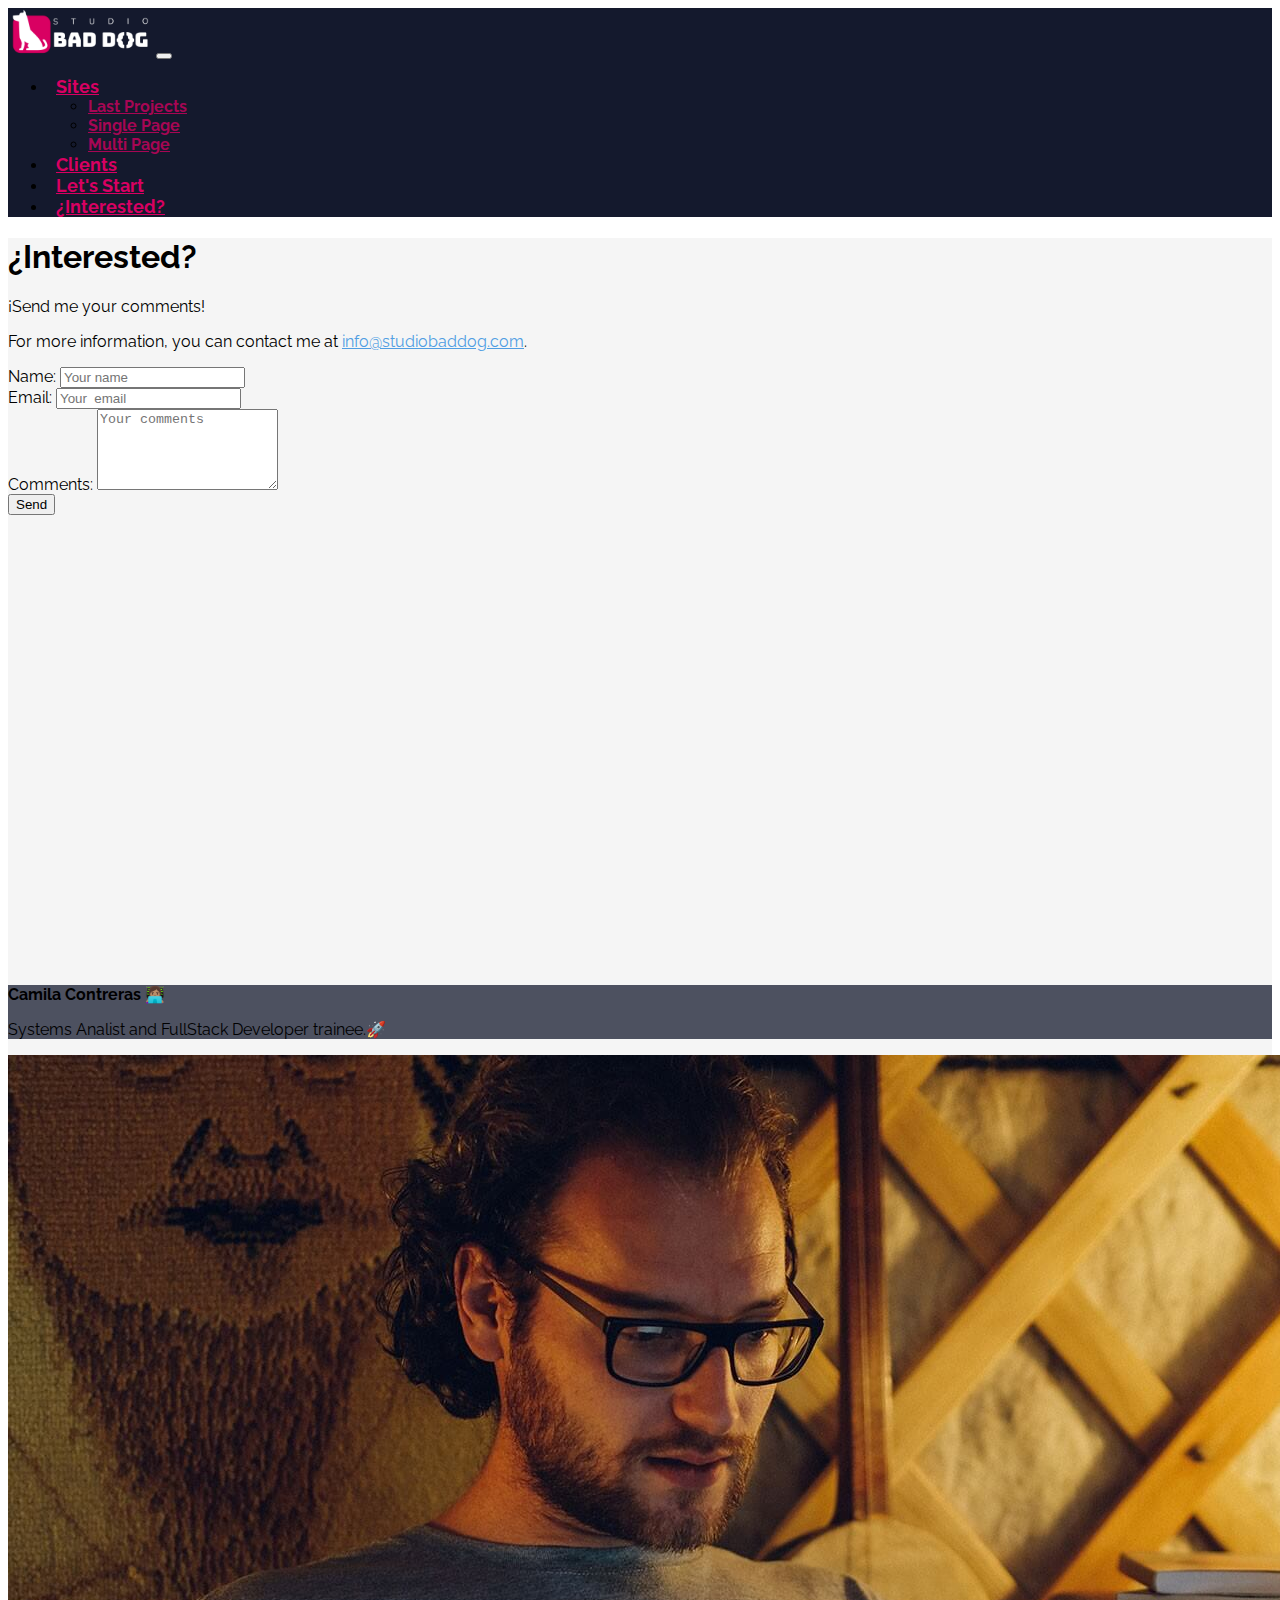
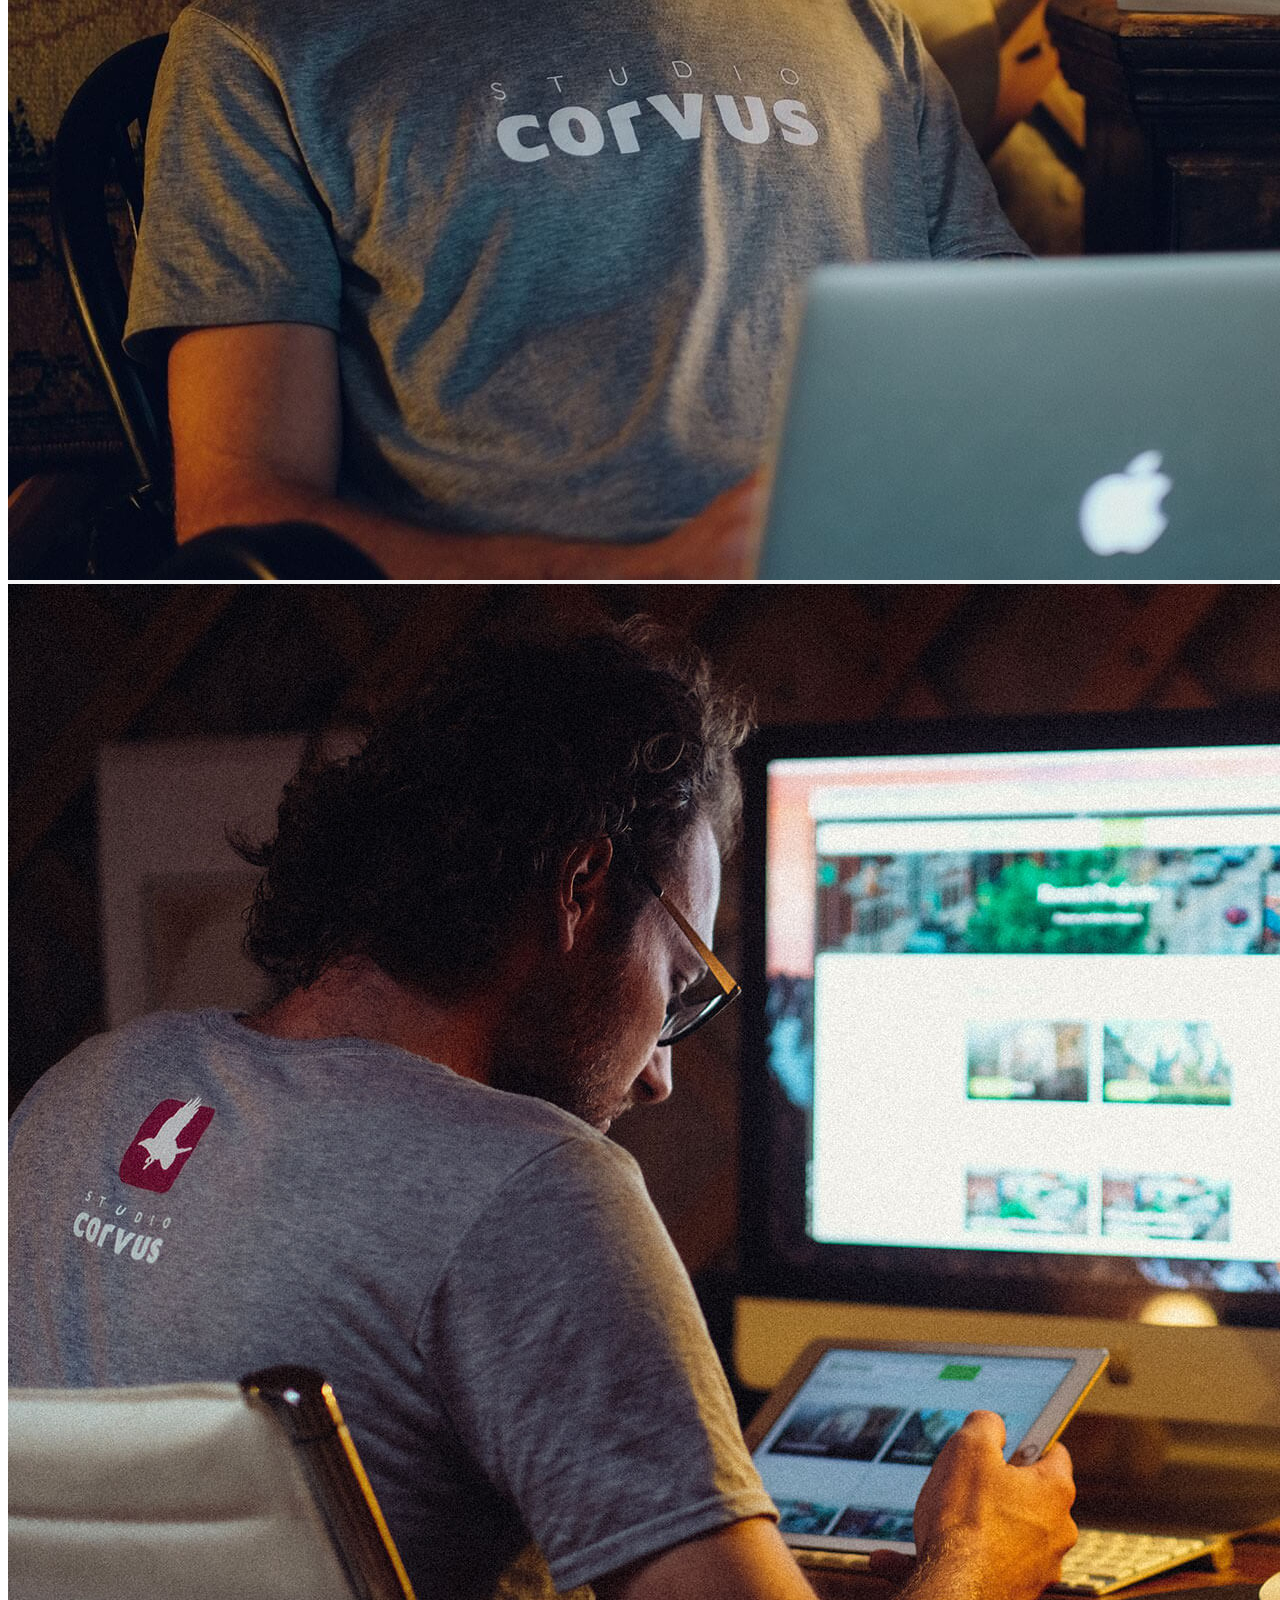
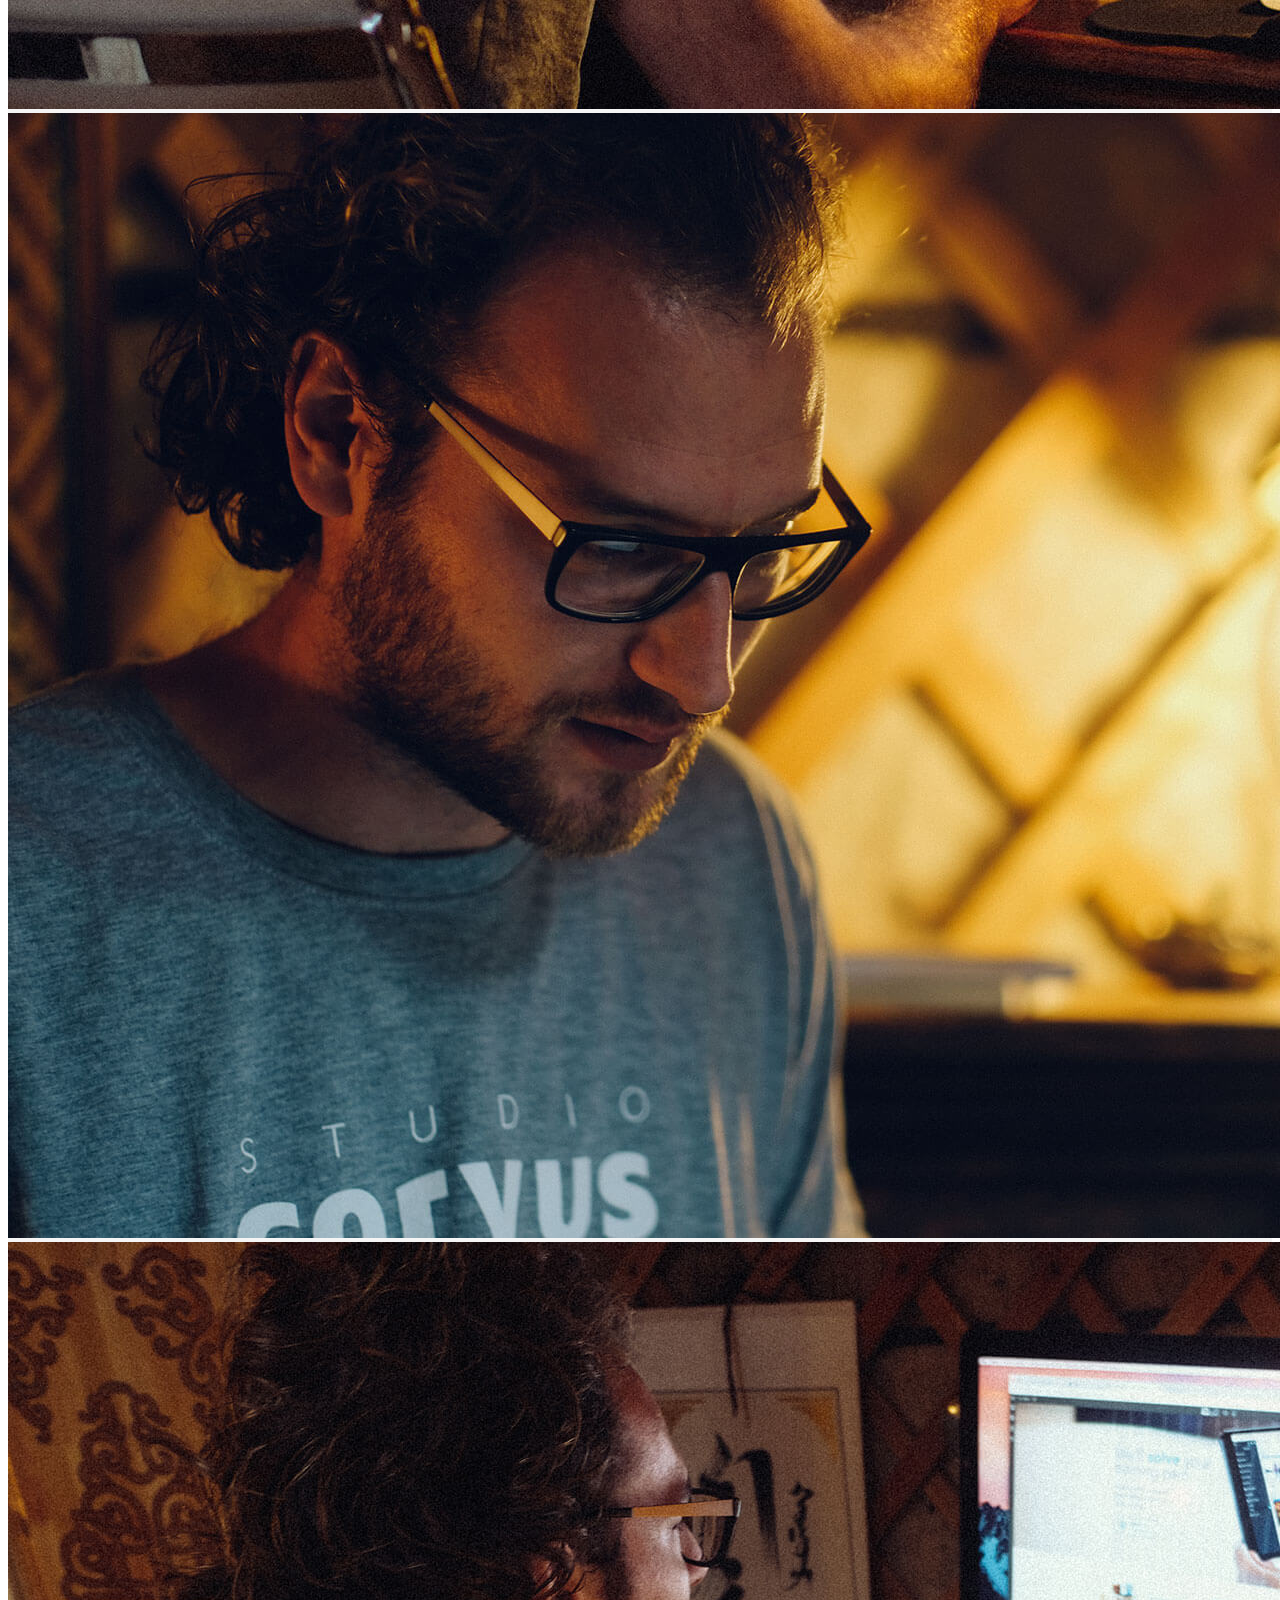
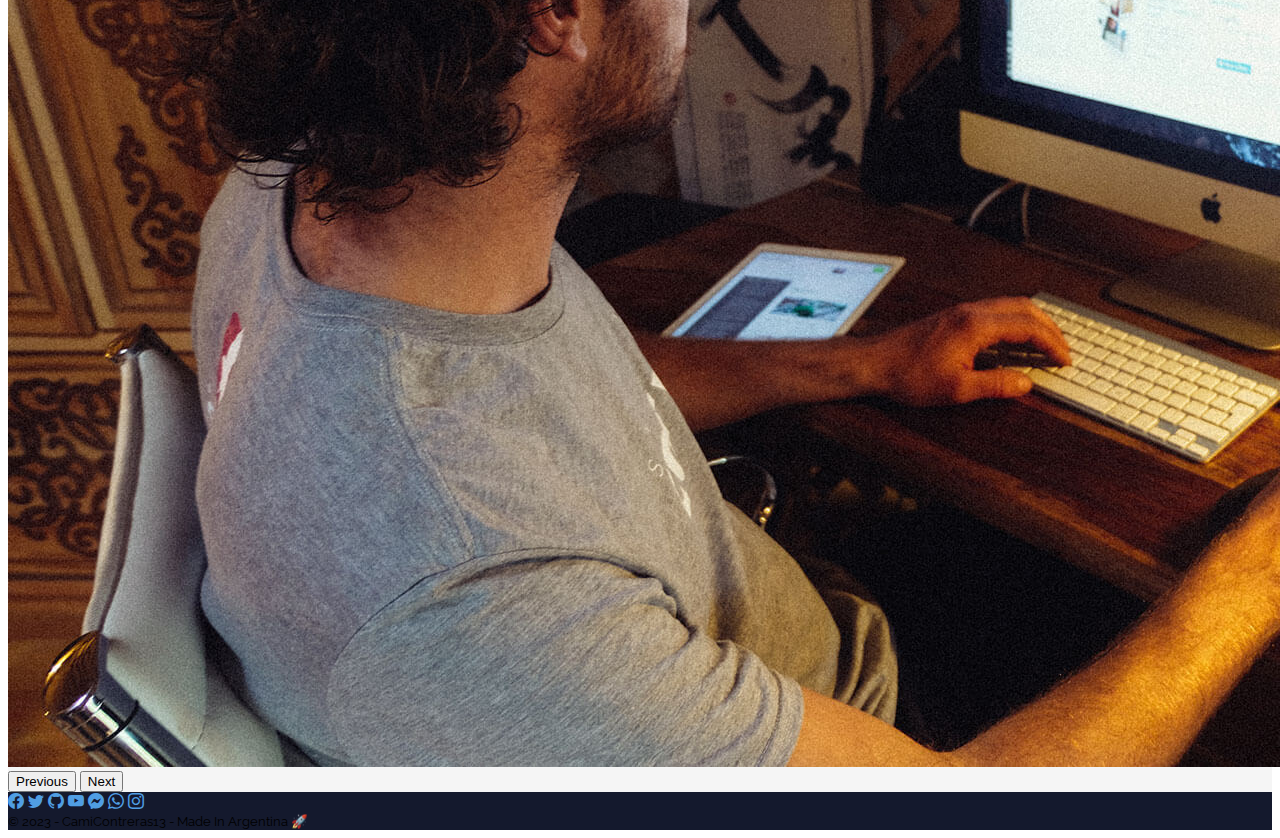
<file: contact.html>
<!DOCTYPE html>
<html lang="en">
  <head>
    <meta charset="UTF-8" />
    <meta http-equiv="X-UA-Compatible" content="IE=edge" />
    <meta name="viewport" content="width=device-width, initial-scale=1.0" />
    <title>¿Interested? | Studio BAD DOG 🐶</title>
    <link
      href="https://cdn.jsdelivr.net/npm/bootstrap@5.3.0-alpha3/dist/css/bootstrap.min.css"
      rel="stylesheet"
      integrity="sha384-KK94CHFLLe+nY2dmCWGMq91rCGa5gtU4mk92HdvYe+M/SXH301p5ILy+dN9+nJOZ"
      crossorigin="anonymous"
    />
    <link
      rel="stylesheet"
      href="https://cdn.jsdelivr.net/npm/bootstrap-icons@1.10.5/font/bootstrap-icons.css"
    />
    <link rel="stylesheet" href="./style.css" />
    <link rel="shortcut icon" href="/img/favicon.ico" type="image/x-icon" />
  </head>
  <body>
    <nav class="navbar sticky-top navbar-expand-lg navbar-dark bg-dark">
      <div class="container">
        <a class="navbar-brand" href="index.html"
          ><img src="./img/bad-dog-studio-logo.png" alt="Studio BAD DOG"
        /></a>
        <button
          class="navbar-toggler border-0"
          type="button"
          data-bs-toggle="collapse"
          data-bs-target="#navbarNavDropdown"
          aria-controls="navbarNavDropdown"
          aria-expanded="false"
          aria-label="Toggle navigation"
        >
          <span class="navbar-toggler-icon"></span>
        </button>
        <div class="collapse navbar-collapse" id="navbarNavDropdown">
          <ul class="navbar-nav ms-lg-auto">
            <li class="nav-item dropdown">
              <a
                class="nav-link dropdown-toggle"
                href="#"
                role="button"
                data-bs-toggle="dropdown"
                aria-expanded="false"
              >
                Sites
              </a>
              <ul class="dropdown-menu">
                <li>
                  <a class="dropdown-item" href="sites.html#last-projects"
                    >Last Projects</a
                  >
                </li>
                <li>
                  <a class="dropdown-item" href="sites.html#single-page"
                    >Single Page</a
                  >
                </li>
                <li>
                  <a class="dropdown-item" href="sites.html#multi-page"
                    >Multi Page</a
                  >
                </li>
              </ul>
            </li>
            <li class="nav-item">
              <a class="nav-link" href="clients.html">Clients</a>
            </li>
            <li class="nav-item">
              <a class="nav-link" href="start.html">Let's Start</a>
            </li>
            <li class="nav-item">
              <a class="nav-link active" aria-current="page" href="contact.html"
                >¿Interested?</a
              >
            </li>
          </ul>
        </div>
      </div>
    </nav>
    <main class="pt-5 bg-color">
        <div class="container mb-5">
            <section class="row">
                <article class="col-12 text-center">
                    <h1>¿Interested?</h1>
                    <p class="fs-5">¡Send me your comments!</p>
                    <p class="fs-5">For more information, you can contact me at
                        <a href="mailto:info@studiobaddog.com">info@studiobaddog.com</a>.
                    </p>
                </article>
                <article class="col-12 col-lg-6 order-lg-1">
                   <form action="https://formsubmit.co/cami_mc98@hotmail.com" method="post">
                    <div class="mb-3">
                      <label class="form-label" for="name">Name:</label>
                      <input type="text" id="name" name="name" class="form-control" placeholder="Your name" required>
                    </div>
                    <div class="mb-3">
                      <label class="form-label" for="email">Email:</label>
                      <input type="email" id="email" name="email" class="form-control" placeholder="Your  email" required>
                    </div>
                    <div class="mb-3">
                      <label class="form-label" for="comments">Comments:</label>
                      <textarea name="comments" id="comments" placeholder="Your comments" class="form-control" rows="5" required></textarea>
                    </div>
                    <div class="mb-3">
                      <input type="submit" value="Send" class="btn btn-lg btn-success">
                      <input type="hidden" name="_next" value="http://localhost:5500/thanks.html">
                      <input type="hidden" name="_subject" value="Comments for bootstrap course">
                    </div>
                   </form>
                </article>
                <article class="col-12 col-lg-6">
                    <div class="ratio ratio-16x9">
                        <iframe src="https://www.google.com/maps/embed?pb=!1m18!1m12!1m3!1d54462.388282218984!2d-60.916267650000016!3d-31.44443999999999!2m3!1f0!2f0!3f0!3m2!1i1024!2i768!4f13.1!3m3!1m2!1s0x95b51317d3f7f60d%3A0x46c7f74c379a35d1!2sEsperanza%2C%20Santa%20Fe!5e0!3m2!1ses!2sar!4v1686342878756!5m2!1ses!2sar" width="600" height="450" style="border:0;" allowfullscreen="" loading="lazy" referrerpolicy="no-referrer-when-downgrade"></iframe>
                    </div>
                </article>
            </section>
        </div>
      <div
        id="carouselExampleCaptions"
        class="carousel slide"
        data-bs-ride="false"
      >
        <div class="carousel-inner">
          <div class="carousel-caption bg-second-alpha-color">
            <article>
              <aside>
                <p class="fs-4"><b>Camila Contreras 👩🏽‍💻</b></p>
                <p class="fs-5 d-none d-sm-block">Systems Analist and FullStack Developer trainee.🚀</p>
              </aside>
            </article>
          </div>
          <div class="carousel-item active">
            <img src="img/about-1.jpg" class="d-block w-100" alt="Acerca 1" />
          </div>
          <div class="carousel-item">
            <img src="img/about-2.jpg" class="d-block w-100" alt="Acerca 2" />
          </div>
          <div class="carousel-item">
            <img src="img/about-3.jpg" class="d-block w-100" alt="Acerca 3" />
          </div>
          <div class="carousel-item">
            <img src="img/about-4.jpg" class="d-block w-100" alt="Acerca 4" />
          </div>
        </div>
        <button
          class="carousel-control-prev"
          type="button"
          data-bs-target="#carouselExampleCaptions"
          data-bs-slide="prev"
        >
          <span class="carousel-control-prev-icon" aria-hidden="true"></span>
          <span class="visually-hidden">Previous</span>
        </button>
        <button
          class="carousel-control-next"
          type="button"
          data-bs-target="#carouselExampleCaptions"
          data-bs-slide="next"
        >
          <span class="carousel-control-next-icon" aria-hidden="true"></span>
          <span class="visually-hidden">Next</span>
        </button>
      </div>
    </main>
    <footer class="bg-dark p-3 text-white">
      <div class="container text-center">
        <nav class="d-flex justify-content-evenly">
          <a href="https://facebook.com" target="_blank"
            ><i class="bi bi-facebook fs-3"></i
          ></a>
          <a href="https://twitter.com" target="_blank"
            ><i class="bi bi-twitter fs-3"></i
          ></a>
          <a href="https://github.com" target="_blank"
            ><i class="bi bi-github fs-3"></i
          ></a>
          <a href="https://youtube.com" target="_blank"
            ><i class="bi bi-youtube fs-3"></i
          ></a>
          <a href="https://messenger.com" target="_blank"
            ><i class="bi bi-messenger fs-3"></i
          ></a>
          <a
            href="https://api.whatsapp.com/send?phone=3496414224"
            target="_blank"
            ><i class="bi bi-whatsapp fs-3"></i
          ></a>
          <a href="https://instagram.com" target="_blank"
            ><i class="bi bi-instagram fs-3"></i
          ></a>
        </nav>
        <small>&copy; 2023 - CamiContreras13 - Made In Argentina 🚀</small>
      </div>
    </footer>
    <script
      src="https://cdn.jsdelivr.net/npm/bootstrap@5.3.0-alpha3/dist/js/bootstrap.bundle.min.js"
      integrity="sha384-ENjdO4Dr2bkBIFxQpeoTz1HIcje39Wm4jDKdf19U8gI4ddQ3GYNS7NTKfAdVQSZe"
      crossorigin="anonymous"
    ></script>
  </body>
</html>
</file>
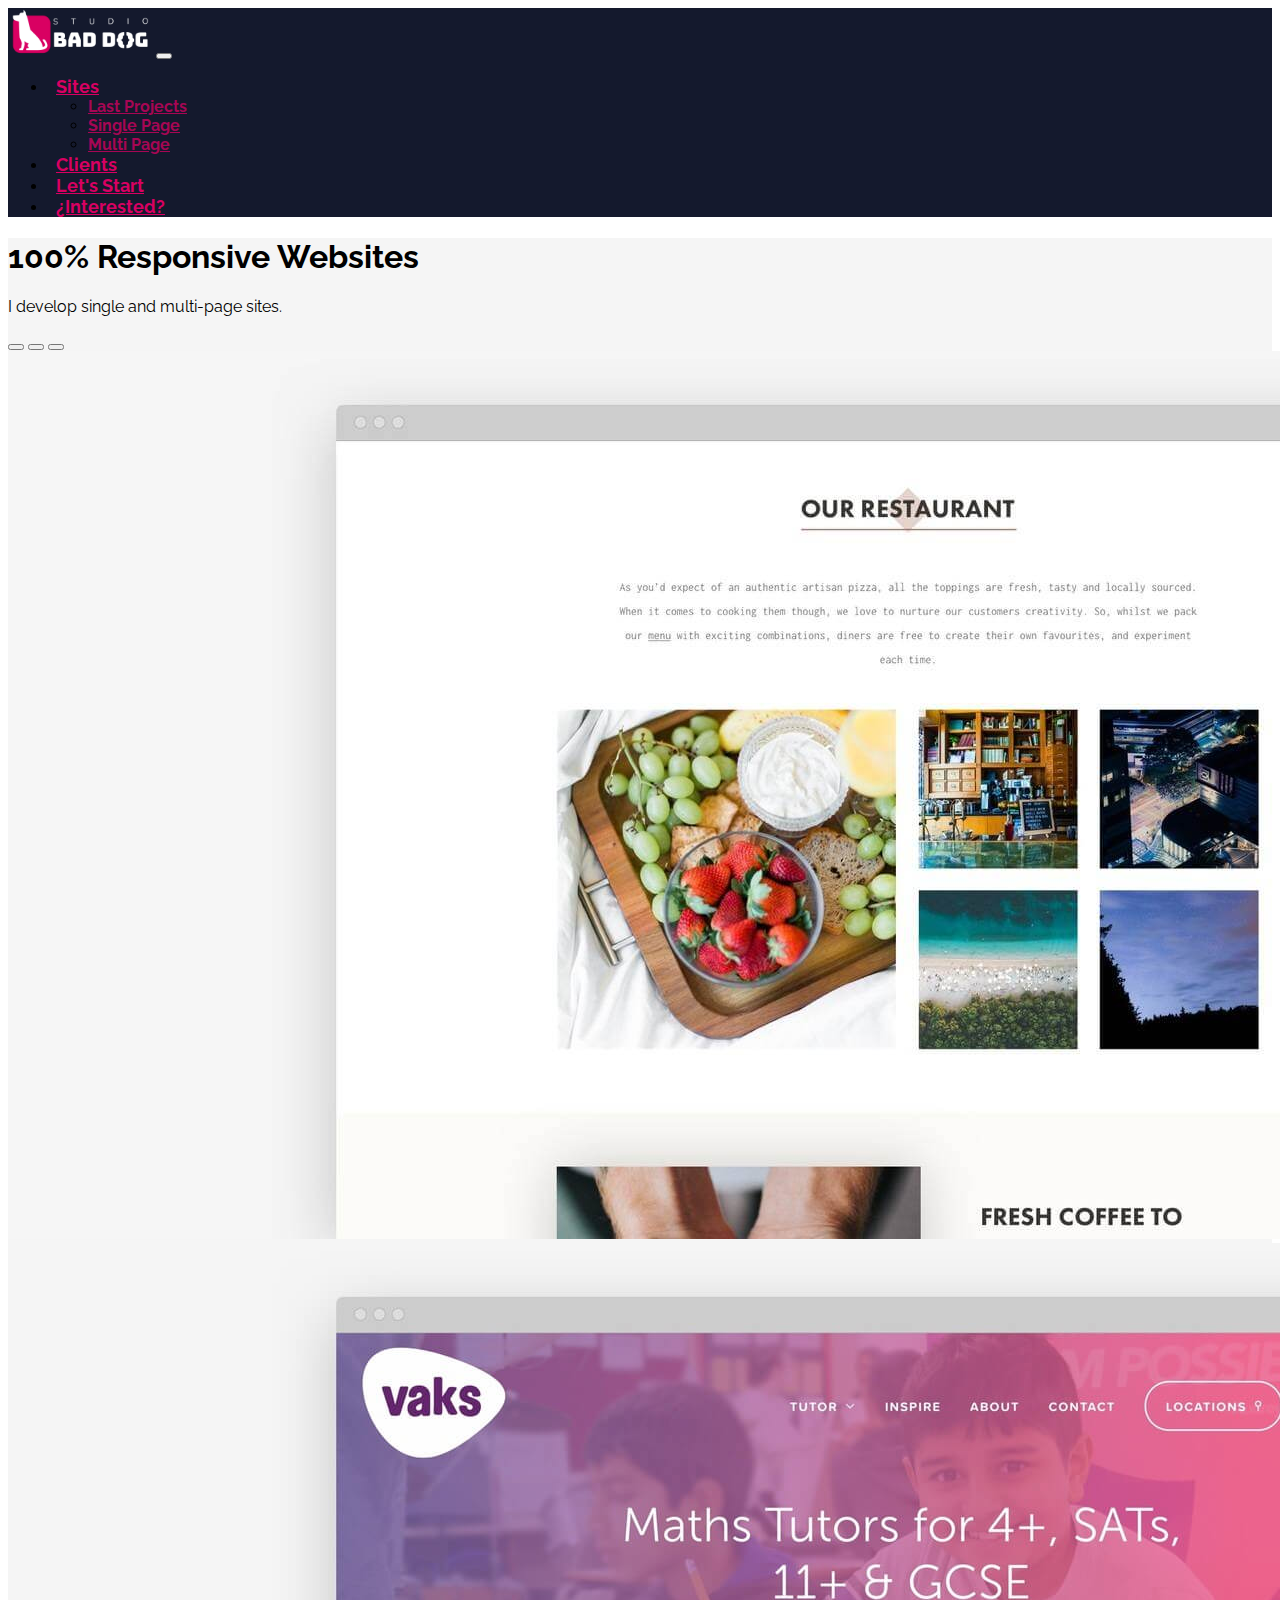
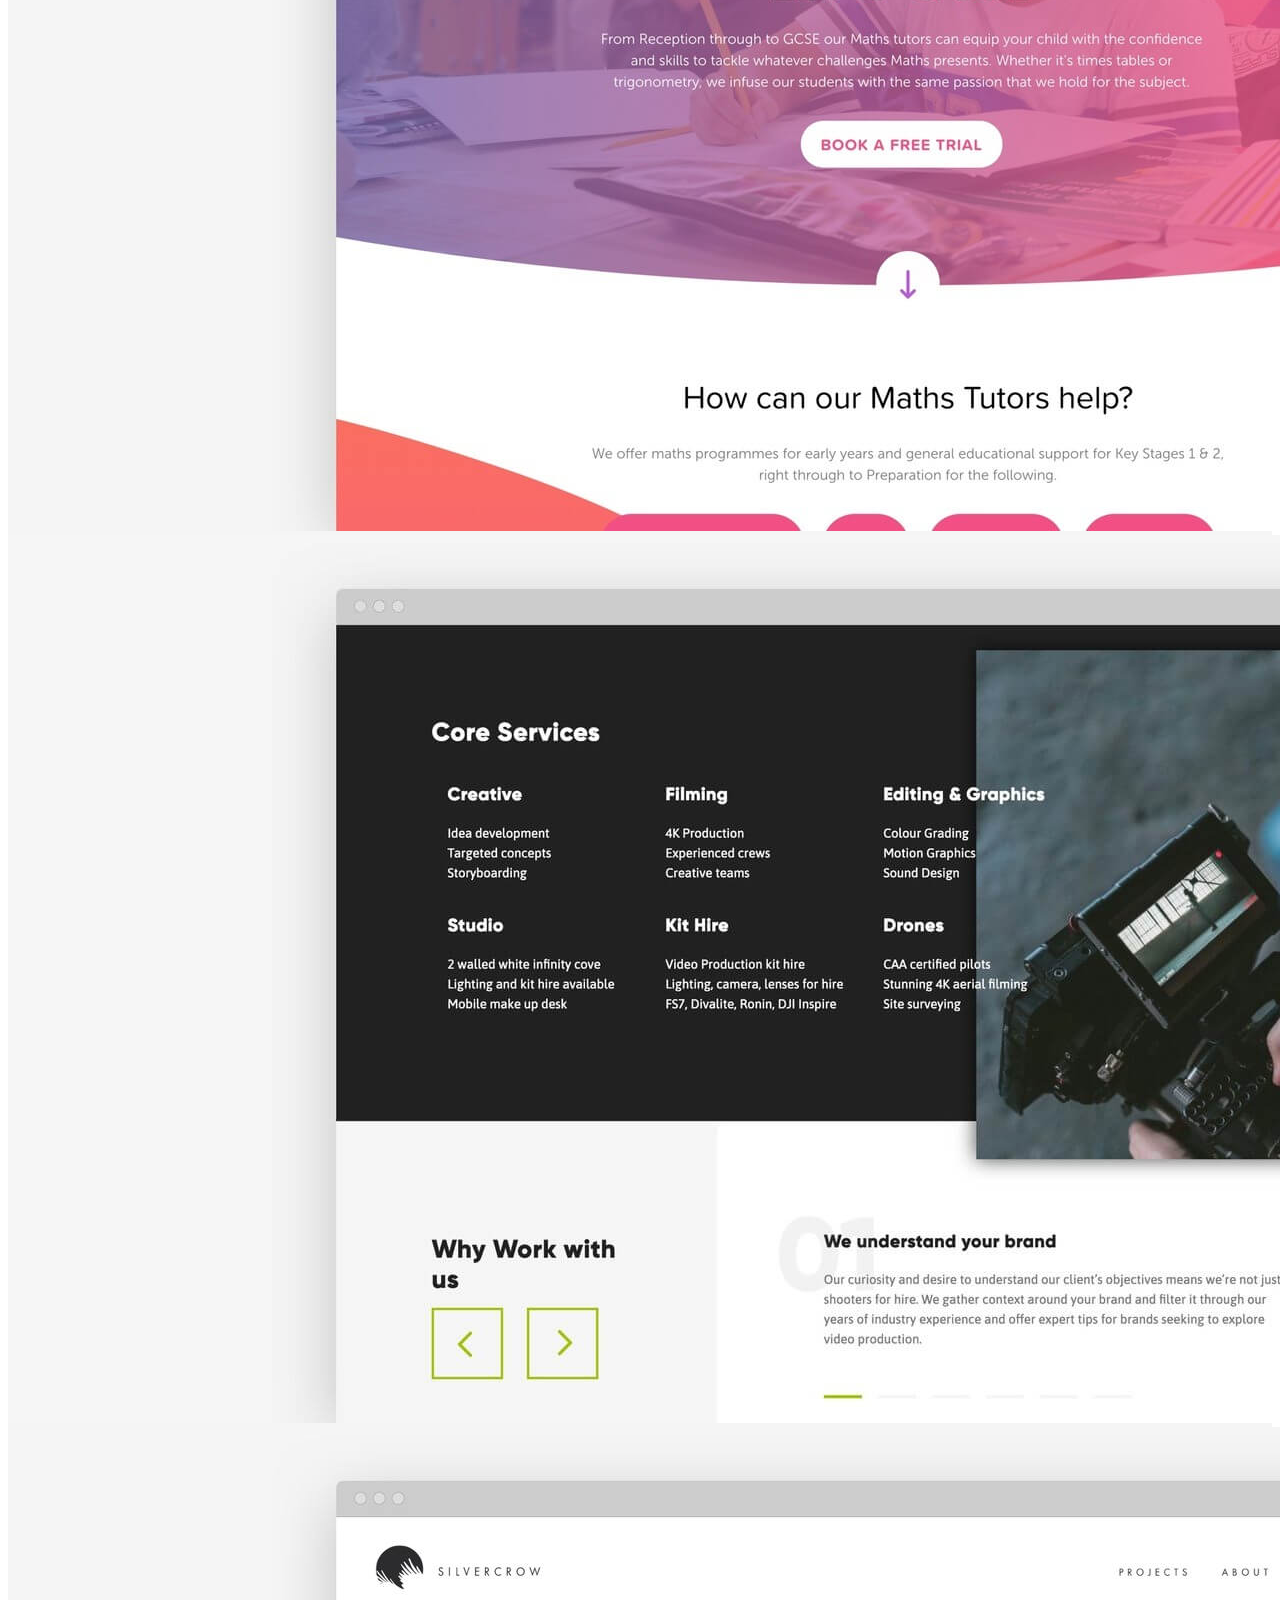
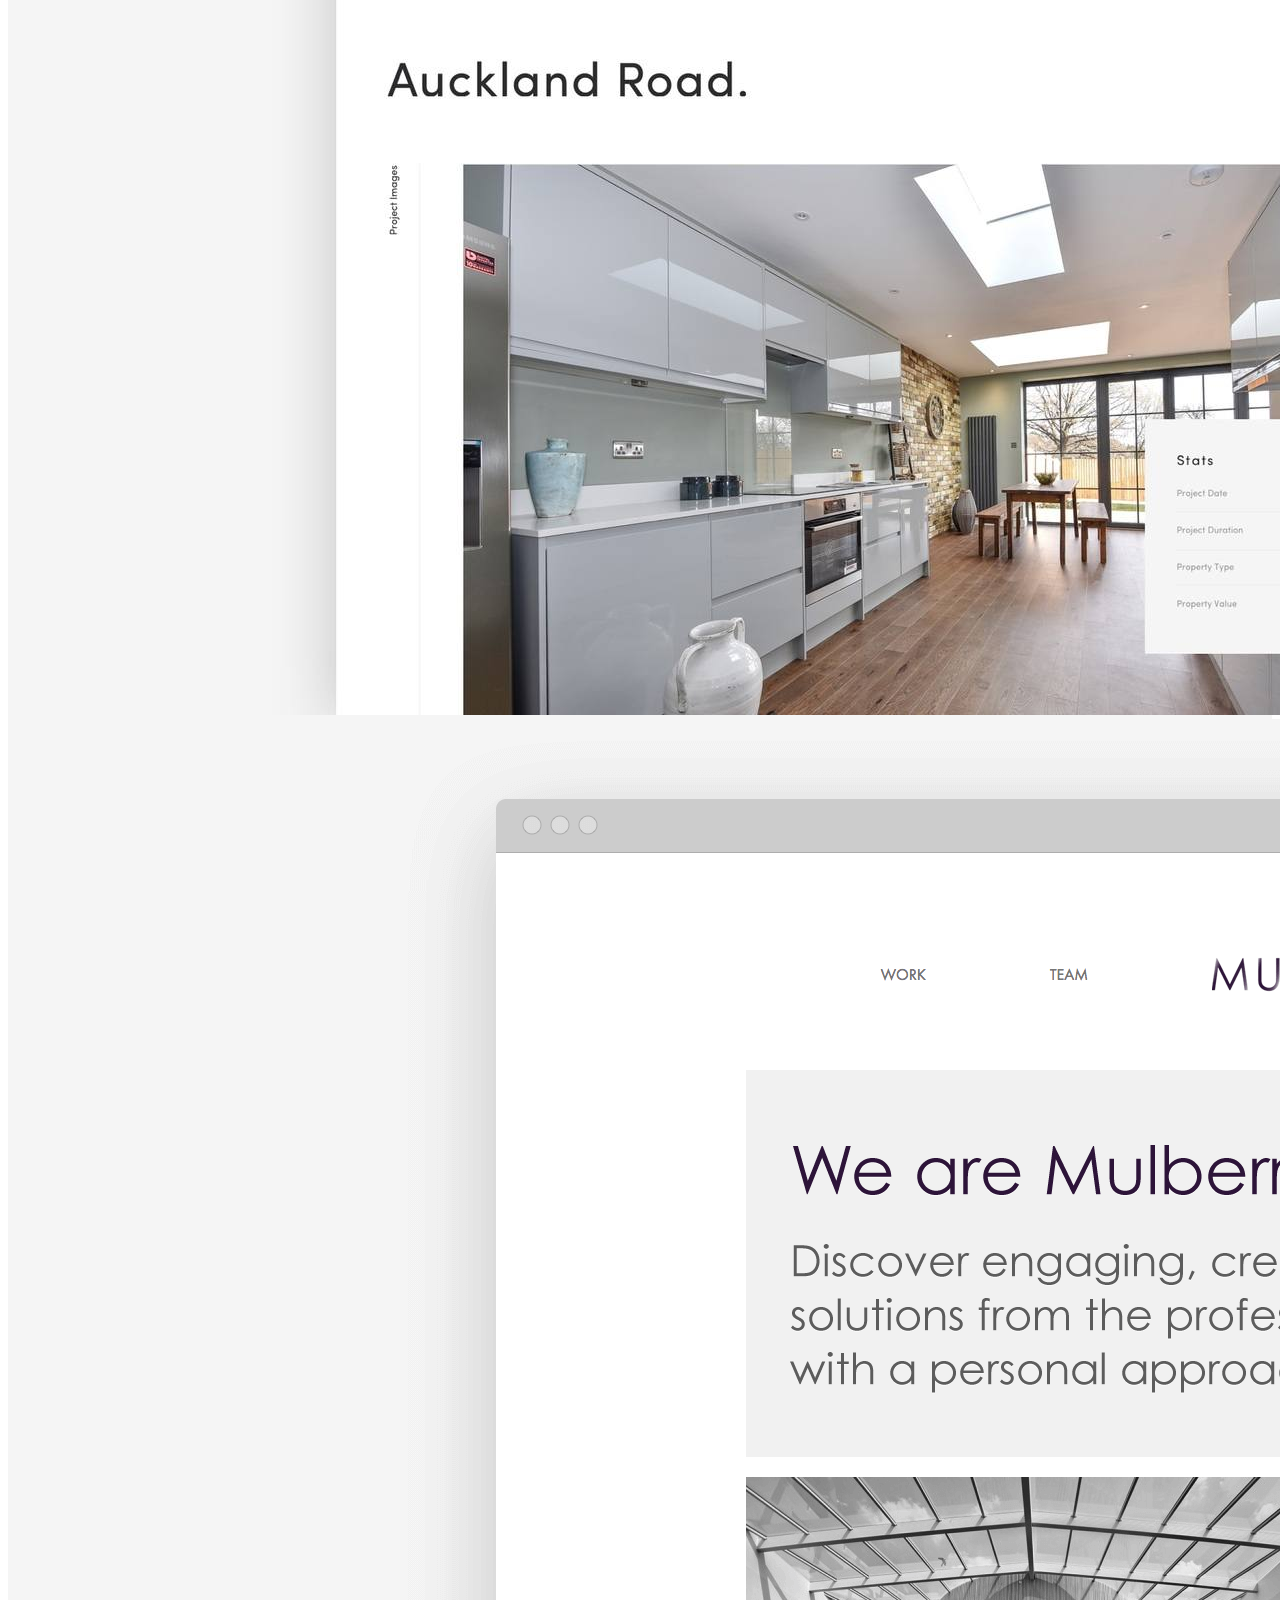
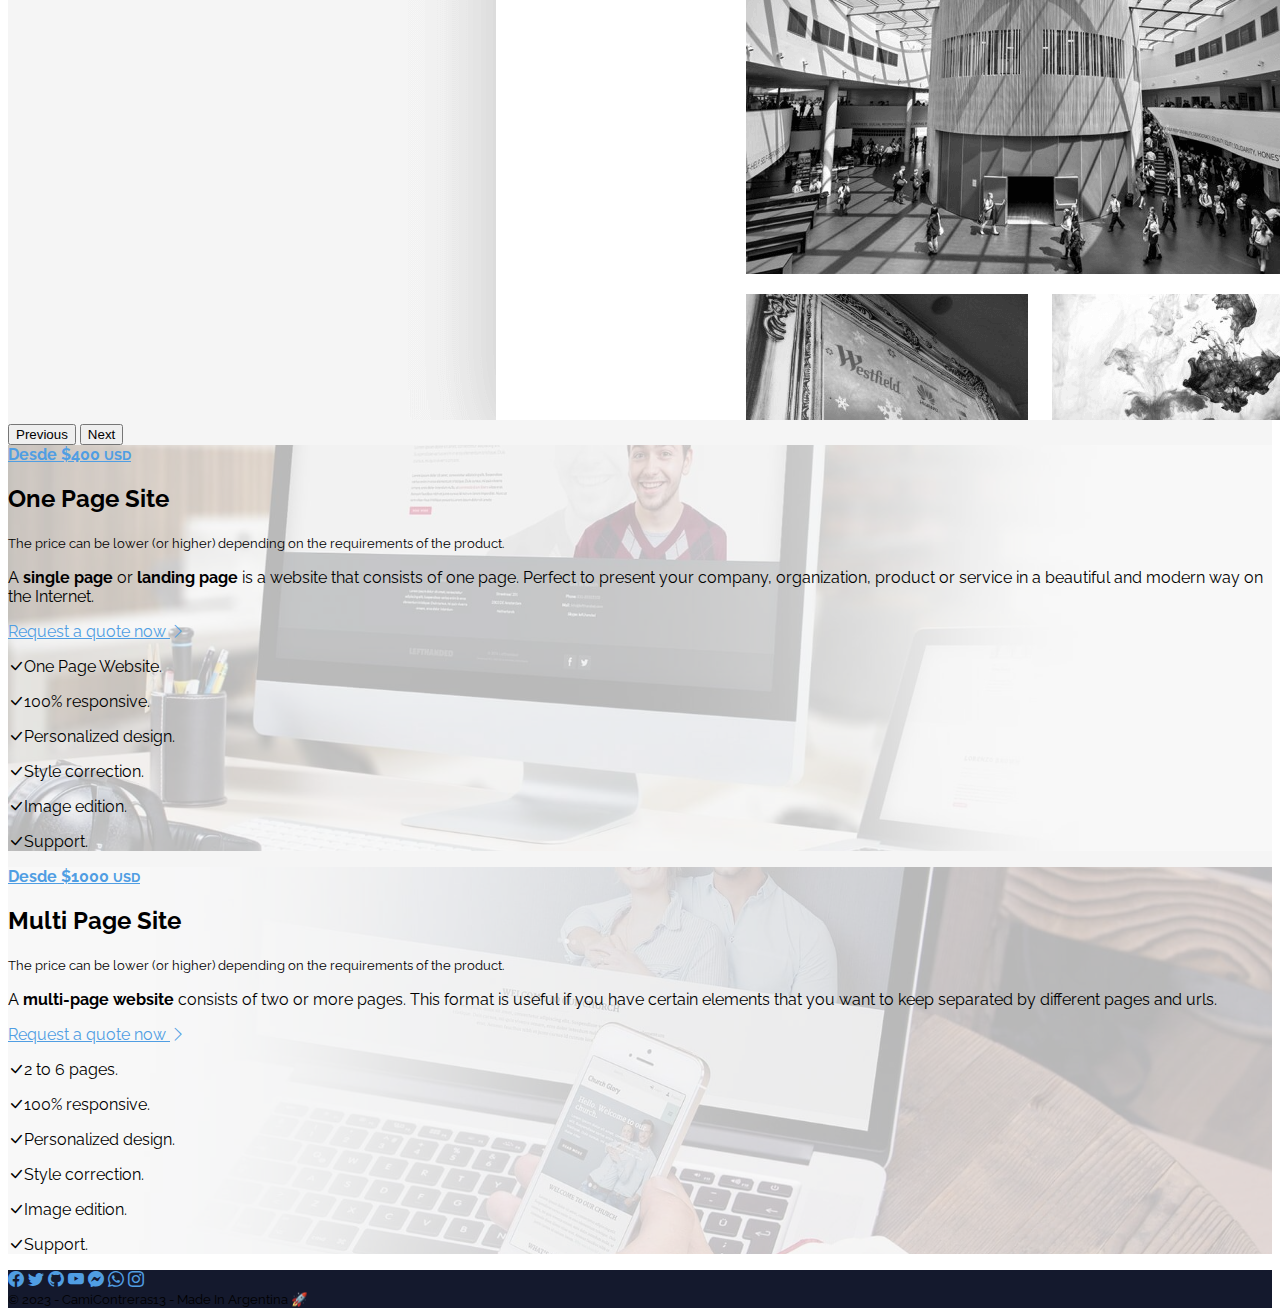
<file: sites.html>
<!DOCTYPE html>
<html lang="en">
  <head>
    <meta charset="UTF-8" />
    <meta http-equiv="X-UA-Compatible" content="IE=edge" />
    <meta name="viewport" content="width=device-width, initial-scale=1.0" />
    <title>Websites Types | Studio BAD DOG 👩🏽‍💻</title>
    <link
      href="https://cdn.jsdelivr.net/npm/bootstrap@5.3.0-alpha3/dist/css/bootstrap.min.css"
      rel="stylesheet"
      integrity="sha384-KK94CHFLLe+nY2dmCWGMq91rCGa5gtU4mk92HdvYe+M/SXH301p5ILy+dN9+nJOZ"
      crossorigin="anonymous"
    />
    <link
      rel="stylesheet"
      href="https://cdn.jsdelivr.net/npm/bootstrap-icons@1.10.5/font/bootstrap-icons.css"
    />
    <link rel="stylesheet" href="./style.css" />
    <link rel="shortcut icon" href="/img/favicon.ico" type="image/x-icon" />
  </head>
  <body>
    <nav class="navbar sticky-top navbar-expand-lg navbar-dark bg-dark">
      <div class="container">
        <a class="navbar-brand" href="index.html"
          ><img src="./img/bad-dog-studio-logo.png" alt="Studio BAD DOG"
        /></a>
        <button
          class="navbar-toggler border-0"
          type="button"
          data-bs-toggle="collapse"
          data-bs-target="#navbarNavDropdown"
          aria-controls="navbarNavDropdown"
          aria-expanded="false"
          aria-label="Toggle navigation"
        >
          <span class="navbar-toggler-icon"></span>
        </button>
        <div class="collapse navbar-collapse" id="navbarNavDropdown">
          <ul class="navbar-nav ms-lg-auto">
            <li class="nav-item dropdown">
              <a
                class="nav-link dropdown-toggle active"
                href="#"
                role="button"
                data-bs-toggle="dropdown"
                aria-expanded="false"
                aria-current="page"
              >
                Sites
              </a>
              <ul class="dropdown-menu">
                <li>
                  <a class="dropdown-item" href="sites.html#last-projects"
                    >Last Projects</a
                  >
                </li>
                <li>
                  <a class="dropdown-item" href="sites.html#single-page"
                    >Single Page</a
                  >
                </li>
                <li>
                  <a class="dropdown-item" href="sites.html#multi-page"
                    >Multi Page</a
                  >
                </li>
              </ul>
            </li>
            <li class="nav-item">
              <a class="nav-link" href="clients.html">Clients</a>
            </li>
            <li class="nav-item">
              <a class="nav-link" href="start.html">Let's Start</a>
            </li>
            <li class="nav-item">
              <a class="nav-link" href="contact.html">¿Interested?</a>
            </li>
          </ul>
        </div>
      </div>
    </nav>
    <main class="pt-5 bg-color">
      <section id="last-projects" class="pb-5">
        <div class="text-center">
          <h1>100% Responsive Websites</h1>
          <p class="fs-5">I develop single and multi-page sites.</p>
        </div>
        <div id="carouselExampleIndicators" class="carousel slide">
          <div class="carousel-indicators">
            <button
              type="button"
              data-bs-target="#carouselExampleIndicators"
              data-bs-slide-to="0"
              class="active"
              aria-current="true"
              aria-label="Slide 1"
            ></button>
            <button
              type="button"
              data-bs-target="#carouselExampleIndicators"
              data-bs-slide-to="1"
              aria-label="Slide 2"
            ></button>
            <button
              type="button"
              data-bs-target="#carouselExampleIndicators"
              data-bs-slide-to="2"
              aria-label="Slide 3"
            ></button>
          </div>
          <div class="carousel-inner">
            <div class="carousel-item active">
              <img
                src="img/work-slide-1.jpg"
                class="d-block w-100"
                alt="Work 1"
              />
            </div>
            <div class="carousel-item">
              <img
                src="img/work-slide-2.jpg"
                class="d-block w-100"
                alt="Work 2 "
              />
            </div>
            <div class="carousel-item">
              <img
                src="img/work-slide-3.jpg"
                class="d-block w-100"
                alt="Work 3"
              />
            </div>
            <div class="carousel-item">
              <img
                src="img/work-slide-4.jpg"
                class="d-block w-100"
                alt="Work 4"
              />
            </div>
            <div class="carousel-item">
              <img
                src="img/work-slide-5.png"
                class="d-block w-100"
                alt="Work 5"
              />
            </div>
          </div>
          <button
            class="carousel-control-prev"
            type="button"
            data-bs-target="#carouselExampleIndicators"
            data-bs-slide="prev"
          >
            <span class="carousel-control-prev-icon" aria-hidden="true"></span>
            <span class="visually-hidden">Previous</span>
          </button>
          <button
            class="carousel-control-next"
            type="button"
            data-bs-target="#carouselExampleIndicators"
            data-bs-slide="next"
          >
            <span class="carousel-control-next-icon" aria-hidden="true"></span>
            <span class="visually-hidden">Next</span>
          </button>
        </div>
      </section>
      <section
        id="single-page"
        class="min-vh-100 bg-hero-image"
        style="--bg-image: url(../img/site-singlepage.jpg)"
      >
        <article class="bg-alpha-color min-vh-100 d-flex align-items-center">
          <div class="container">
            <article class="col-12 col-lg-6 offset-lg-6">
              <a
                href="contact.html"
                class="btn btn-lg btn-success text-white mb-5"
              >
                <b>Desde $400 <small>USD</small> </b>
              </a>
              <h2>One Page Site</h2>
              <small
                >The price can be lower (or higher) depending on the
                requirements of the product.</small
              >
              <p class="my-5 fs-5">
                A <b>single page</b> or <b>landing page</b> is a website that
                consists of one page. Perfect to present your company,
                organization, product or service in a beautiful and modern way
                on the Internet.
              </p>
              <a href="contact.html" class="fs-4 font-bold"
                >Request a quote now <i class="bi bi-chevron-right"></i>
              </a>
              <div class="row mt-5">
                <div class="col">
                  <p><span class="bi bi-check-lg"></span>One Page Website.</p>
                  <p><span class="bi bi-check-lg"></span>100% responsive.</p>
                  <p>
                    <span class="bi bi-check-lg"></span>Personalized design.
                  </p>
                </div>
                <div class="col">
                  <p><span class="bi bi-check-lg"></span>Style correction.</p>
                  <p><span class="bi bi-check-lg"></span>Image edition.</p>
                  <p><span class="bi bi-check-lg"></span>Support.</p>
                </div>
              </div>
            </article>
          </div>
        </article>
      </section>
      <section
        id="multi-page"
        class="min-vh-100 bg-hero-image"
        style="--bg-image: url(../img/site-multipage.jpg)"
      >
        <article class="bg-alpha-color min-vh-100 d-flex align-items-center">
          <div class="container">
            <article class="col-12 col-lg-6">
              <a
                href="contact.html"
                class="btn btn-lg btn-success text-white mb-5"
              >
                <b>Desde $1000 <small>USD</small> </b>
              </a>
              <h2>Multi Page Site</h2>
              <small
                >The price can be lower (or higher) depending on the
                requirements of the product.</small
              >
              <p class="my-5 fs-5">
                A <b>multi-page website</b> consists of two or more pages. This
                format is useful if you have certain elements that you want to
                keep separated by different pages and urls.
              </p>
              <a href="contact.html" class="fs-4 font-bold"
                >Request a quote now <i class="bi bi-chevron-right"></i>
              </a>
              <div class="row mt-5">
                <div class="col">
                  <p><span class="bi bi-check-lg"></span>2 to 6 pages.</p>
                  <p><span class="bi bi-check-lg"></span>100% responsive.</p>
                  <p>
                    <span class="bi bi-check-lg"></span>Personalized design.
                  </p>
                </div>
                <div class="col">
                  <p><span class="bi bi-check-lg"></span>Style correction.</p>
                  <p><span class="bi bi-check-lg"></span>Image edition.</p>
                  <p><span class="bi bi-check-lg"></span>Support.</p>
                </div>
              </div>
            </article>
          </div>
        </article>
      </section>
    </main>
    <footer class="bg-dark p-3 text-white">
      <div class="container text-center">
        <nav class="d-flex justify-content-evenly">
          <a href="https://facebook.com" target="_blank"
            ><i class="bi bi-facebook fs-3"></i
          ></a>
          <a href="https://twitter.com" target="_blank"
            ><i class="bi bi-twitter fs-3"></i
          ></a>
          <a href="https://github.com" target="_blank"
            ><i class="bi bi-github fs-3"></i
          ></a>
          <a href="https://youtube.com" target="_blank"
            ><i class="bi bi-youtube fs-3"></i
          ></a>
          <a href="https://messenger.com" target="_blank"
            ><i class="bi bi-messenger fs-3"></i
          ></a>
          <a
            href="https://api.whatsapp.com/send?phone=3496414224"
            target="_blank"
            ><i class="bi bi-whatsapp fs-3"></i
          ></a>
          <a href="https://instagram.com" target="_blank"
            ><i class="bi bi-instagram fs-3"></i
          ></a>
        </nav>
        <small>&copy; 2023 - CamiContreras13 - Made In Argentina 🚀</small>
      </div>
    </footer>
    <script
      src="https://cdn.jsdelivr.net/npm/bootstrap@5.3.0-alpha3/dist/js/bootstrap.bundle.min.js"
      integrity="sha384-ENjdO4Dr2bkBIFxQpeoTz1HIcje39Wm4jDKdf19U8gI4ddQ3GYNS7NTKfAdVQSZe"
      crossorigin="anonymous"
    ></script>
    <script src="./main.js"></script>
  </body>
</html>
</file>
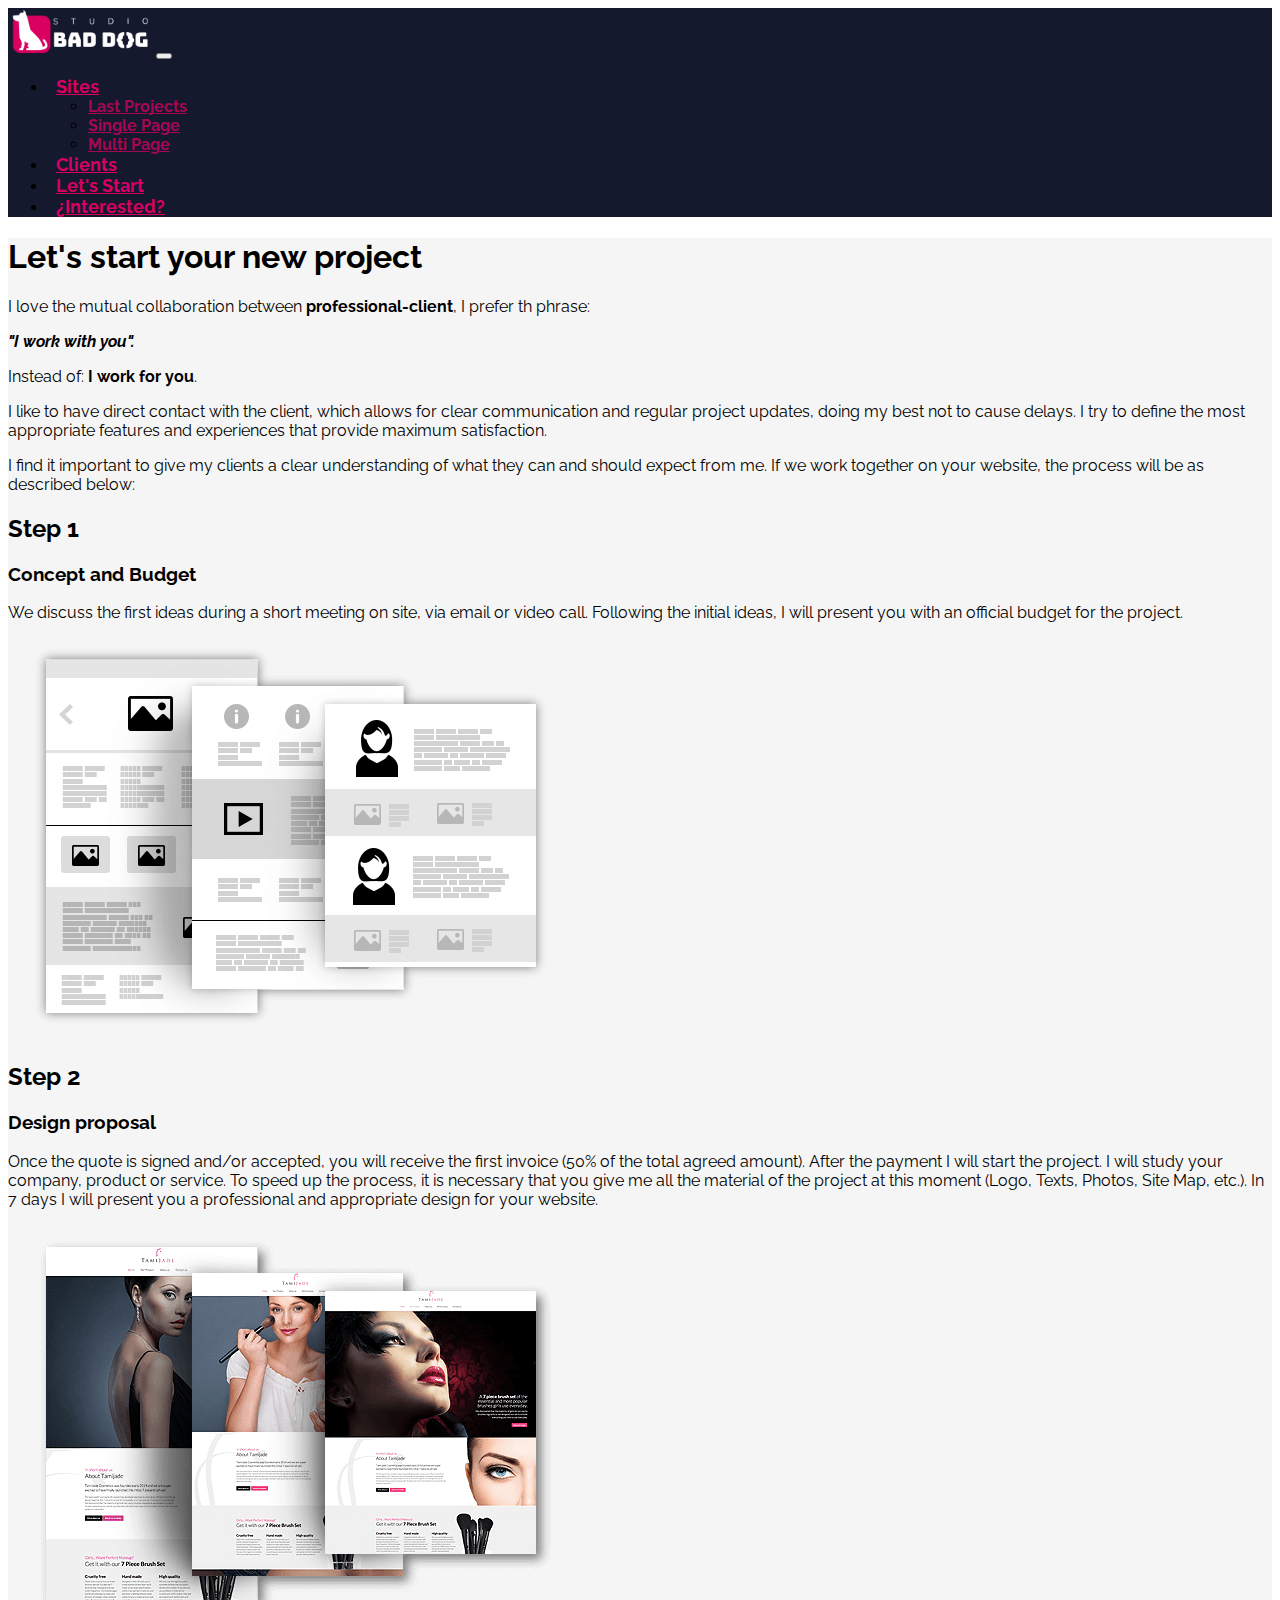
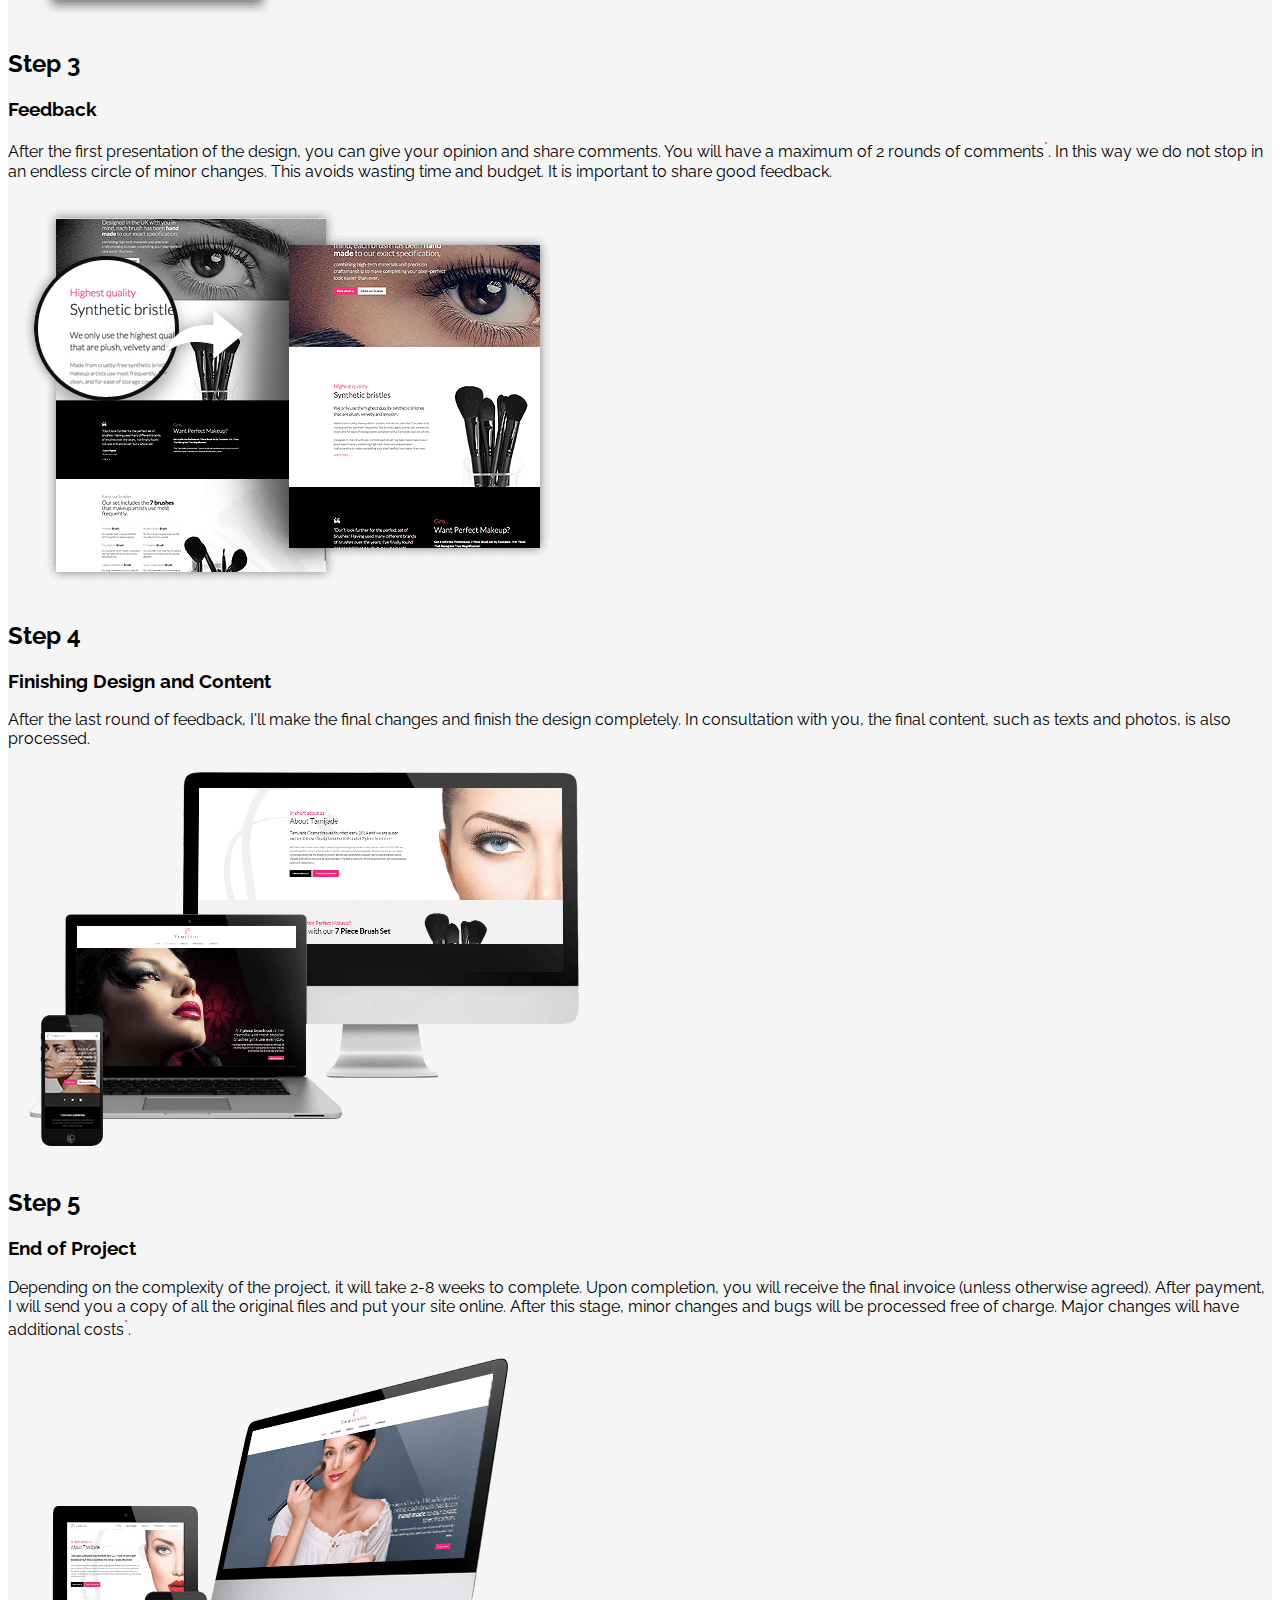
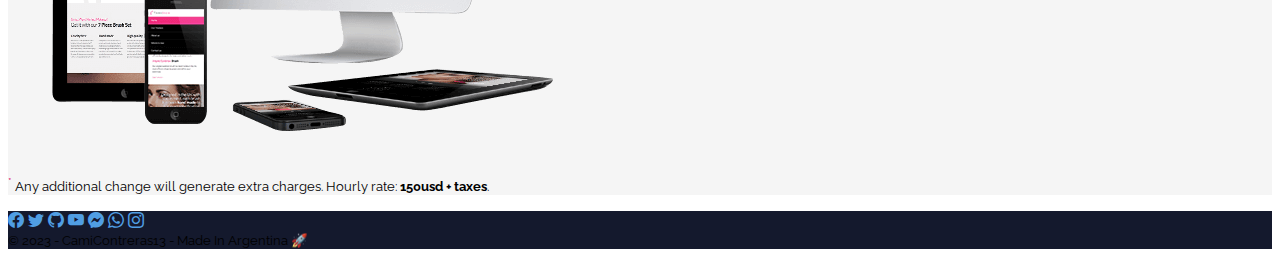
<file: start.html>
<!DOCTYPE html>
<html lang="en">
  <head>
    <meta charset="UTF-8" />
    <meta http-equiv="X-UA-Compatible" content="IE=edge" />
    <meta name="viewport" content="width=device-width, initial-scale=1.0" />
    <title>Let's start your new project | Studio BAD DOG 🐶</title>
    <link
      href="https://cdn.jsdelivr.net/npm/bootstrap@5.3.0-alpha3/dist/css/bootstrap.min.css"
      rel="stylesheet"
      integrity="sha384-KK94CHFLLe+nY2dmCWGMq91rCGa5gtU4mk92HdvYe+M/SXH301p5ILy+dN9+nJOZ"
      crossorigin="anonymous"
    />
    <link
      rel="stylesheet"
      href="https://cdn.jsdelivr.net/npm/bootstrap-icons@1.10.5/font/bootstrap-icons.css"
    />
    <link rel="stylesheet" href="./style.css" />
    <link rel="shortcut icon" href="/img/favicon.ico" type="image/x-icon" />
  </head>
  <body>
    <nav class="navbar sticky-top navbar-expand-lg navbar-dark bg-dark">
      <div class="container">
        <a class="navbar-brand" href="index.html"
          ><img src="./img/bad-dog-studio-logo.png" alt="Studio BAD DOG"
        /></a>
        <button
          class="navbar-toggler border-0"
          type="button"
          data-bs-toggle="collapse"
          data-bs-target="#navbarNavDropdown"
          aria-controls="navbarNavDropdown"
          aria-expanded="false"
          aria-label="Toggle navigation"
        >
          <span class="navbar-toggler-icon"></span>
        </button>
        <div class="collapse navbar-collapse" id="navbarNavDropdown">
          <ul class="navbar-nav ms-lg-auto">
            <li class="nav-item dropdown">
              <a
                class="nav-link dropdown-toggle"
                href="#"
                role="button"
                data-bs-toggle="dropdown"
                aria-expanded="false"
              >
                Sites
              </a>
              <ul class="dropdown-menu">
                <li>
                  <a class="dropdown-item" href="sites.html#last-projects"
                    >Last Projects</a
                  >
                </li>
                <li>
                  <a class="dropdown-item" href="sites.html#single-page"
                    >Single Page</a
                  >
                </li>
                <li>
                  <a class="dropdown-item" href="sites.html#multi-page"
                    >Multi Page</a
                  >
                </li>
              </ul>
            </li>
            <li class="nav-item">
              <a class="nav-link "href="clients.html"
                >Clients</a
              >
            </li>
            <li class="nav-item">
              <a class="nav-link active" aria-current="page" href="start.html"
                >Let's Start</a
              >
            </li>
            <li class="nav-item">
              <a class="nav-link" href="contact.html">¿Interested?</a>
            </li>
          </ul>
        </div>
      </div>
    </nav>
    <main class="py-5 bg-color">
        <div class="container">
            <article class="text-center">
                <h1>Let's start your new project</h1>
                <p class="fs-5">I love the mutual collaboration between <b>professional-client</b>, I prefer th phrase:</p>
                <p class="fs-2"><b><i>"I work with you".</i></b></p>
                <p class="fs-5">Instead of: <b>I work for you</b>.</p>
                <p class="text-start">
                    I like to have direct contact with the client, which allows for clear communication and regular project updates, doing my best not to cause delays. I try to define the most appropriate features and experiences that provide maximum satisfaction.
                </p>
                <p class="text-start">
                    I find it important to give my clients a clear understanding of what they can and should expect from me. If we work together on your website, the process will be as described below:
                </p>
            </article>
            <section class="row align-items-lg-center">
                <article class="col-12 col-lg-6 text-lg-end">
                    <h2>Step 1</h2>
                    <h3>Concept and Budget</h3>
                    <p>We discuss the first ideas during a short meeting on site, via email or video call. Following the initial ideas, I will present you with an official budget for the project.</p>
                </article>
                <article class="col-12 col-lg-6">
                    <img src="img/workflow-step-1.png" alt="Concept and Budget">
                </article>
            </section>
            <section class="row align-items-lg-center">
                <article class="col-12 col-lg-6 order-lg-1">
                    <h2>Step 2</h2>
                    <h3>Design proposal</h3>
                    <p>Once the quote is signed and/or accepted, you will receive the first invoice (50% of the total agreed amount). After the payment I will start the project. I will study your company, product or service. To speed up the process, it is necessary that you give me all the material of the project at this moment (Logo, Texts, Photos, Site Map, etc.). In 7 days I will present you a professional and appropriate design for your website.</p>
                </article>
                <article class="col-12 col-lg-6">
                    <img src="img/workflow-step-2.png" alt="Design proposal">
                </article>
            </section>
            <section class="row align-items-lg-center">
                <article class="col-12 col-lg-6 text-lg-end">
                    <h2>Step 3</h2>
                    <h3>Feedback</h3>
                    <p>After the first presentation of the design, you can give your opinion and share comments. You will have a maximum of 2 rounds of comments<sup class="text-first-color fw-bold">*</sup>. In this way we do not stop in an endless circle of minor changes. This avoids wasting time and budget. It is important to share good feedback.</p>
                </article>
                <article class="col-12 col-lg-6">
                    <img src="img/workflow-step-3.png" alt="Feedback">
                </article>
            </section>
            <section class="row align-items-lg-center">
                <article class="col-12 col-lg-6 order-lg-1">
                    <h2>Step 4</h2>
                    <h3>Finishing Design and Content</h3>
                    <p>After the last round of feedback, I'll make the final changes and finish the design completely. In consultation with you, the final content, such as texts and photos, is also processed.</p>
                </article>
                <article class="col-12 col-lg-6">
                    <img src="img/workflow-step-4.png" alt="Finishing Design and Content">
                </article>
            </section>
            <section class="row align-items-lg-center">
                <article class="col-12 col-lg-6 text-lg-end">
                    <h2>Step 5</h2>
                    <h3>End of Project</h3>
                    <p>Depending on the complexity of the project, it will take 2-8 weeks to complete. Upon completion, you will receive the final invoice (unless otherwise agreed). After payment, I will send you a copy of all the original files and put your site online. After this stage, minor changes and bugs will be processed free of charge. Major changes will have additional costs<sup class="text-first-color fw-bold">*</sup>.</p>
                </article>
                <article class="col-12 col-lg-6">
                    <img src="img/workflow-step-5.png" alt="End of Project">
                </article>
            </section>
            </section>
            <article>
                <p class="text-center m-0">
                    <small> <sup class="text-first-color fw-bold">*</sup> Any additional change will generate extra charges. Hourly rate: <b>150usd + taxes</b>.</small>
                </p>
            </article>
        </div>
    </main>
    <footer class="bg-dark p-3 text-white">
      <div class="container text-center">
        <nav class="d-flex justify-content-evenly">
          <a href="https://facebook.com" target="_blank"
            ><i class="bi bi-facebook fs-3"></i
          ></a>
          <a href="https://twitter.com" target="_blank"
            ><i class="bi bi-twitter fs-3"></i
          ></a>
          <a href="https://github.com" target="_blank"
            ><i class="bi bi-github fs-3"></i
          ></a>
          <a href="https://youtube.com" target="_blank"
            ><i class="bi bi-youtube fs-3"></i
          ></a>
          <a href="https://messenger.com" target="_blank"
            ><i class="bi bi-messenger fs-3"></i
          ></a>
          <a
            href="https://api.whatsapp.com/send?phone=3496414224"
            target="_blank"
            ><i class="bi bi-whatsapp fs-3"></i
          ></a>
          <a href="https://instagram.com" target="_blank"
            ><i class="bi bi-instagram fs-3"></i
          ></a>
        </nav>
        <small>&copy; 2023 - CamiContreras13 - Made In Argentina 🚀</small>
      </div>
    </footer>
    <script
      src="https://cdn.jsdelivr.net/npm/bootstrap@5.3.0-alpha3/dist/js/bootstrap.bundle.min.js"
      integrity="sha384-ENjdO4Dr2bkBIFxQpeoTz1HIcje39Wm4jDKdf19U8gI4ddQ3GYNS7NTKfAdVQSZe"
      crossorigin="anonymous"
    ></script>
  </body>
</html>
</file>
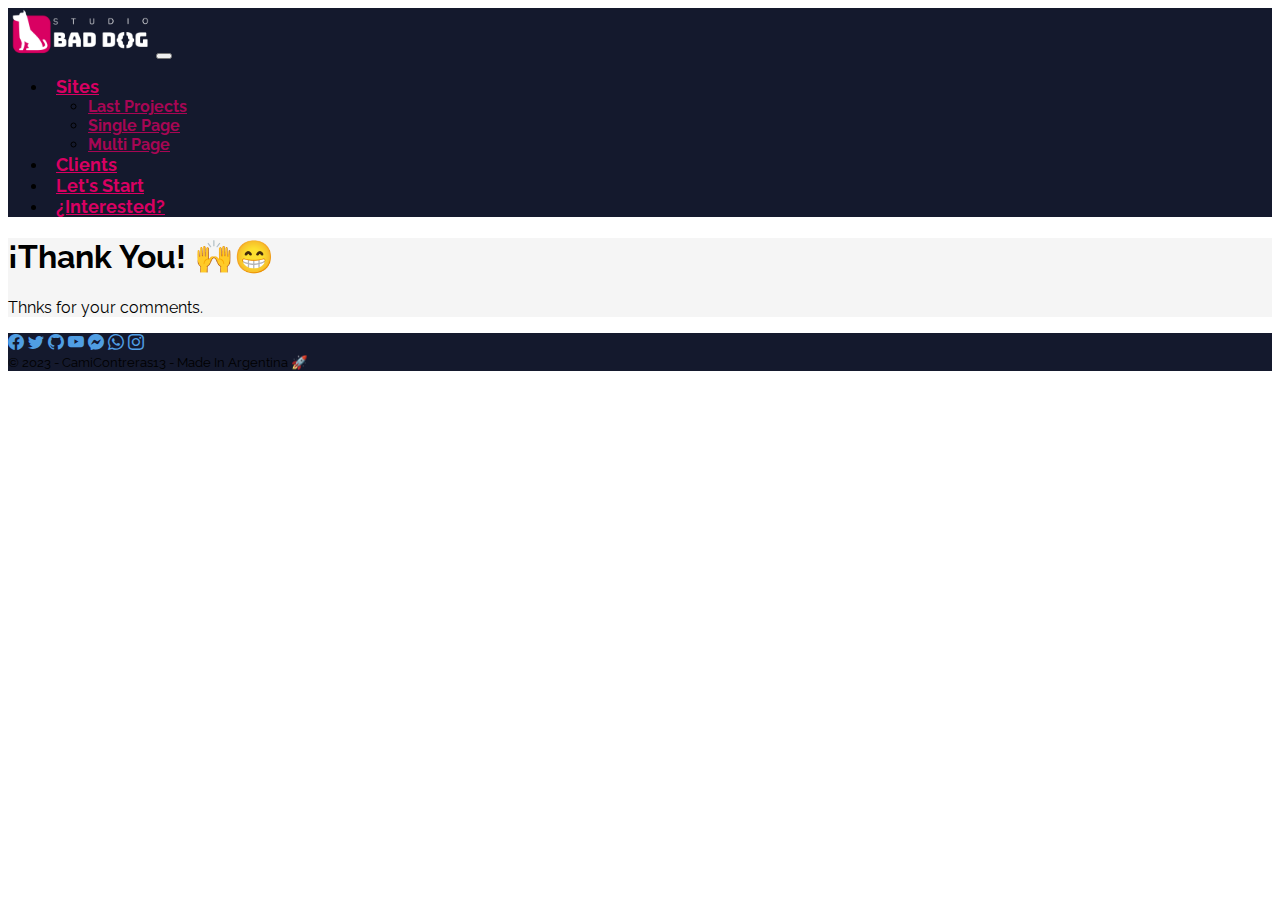
<file: thanks.html>
<!DOCTYPE html>
<html lang="en">
  <head>
    <meta charset="UTF-8" />
    <meta http-equiv="X-UA-Compatible" content="IE=edge" />
    <meta name="viewport" content="width=device-width, initial-scale=1.0" />
    <title>Thank You | Studio BAD DOG 🐶</title>
    <link
      href="https://cdn.jsdelivr.net/npm/bootstrap@5.3.0-alpha3/dist/css/bootstrap.min.css"
      rel="stylesheet"
      integrity="sha384-KK94CHFLLe+nY2dmCWGMq91rCGa5gtU4mk92HdvYe+M/SXH301p5ILy+dN9+nJOZ"
      crossorigin="anonymous"
    />
    <link
      rel="stylesheet"
      href="https://cdn.jsdelivr.net/npm/bootstrap-icons@1.10.5/font/bootstrap-icons.css"
    />
    <link rel="stylesheet" href="./style.css" />
    <link rel="shortcut icon" href="/img/favicon.ico" type="image/x-icon" />
  </head>
  <body>
    <nav class="navbar sticky-top navbar-expand-lg navbar-dark bg-dark">
      <div class="container">
        <a class="navbar-brand" href="index.html"
          ><img src="./img/bad-dog-studio-logo.png" alt="Studio BAD DOG"
        /></a>
        <button
          class="navbar-toggler border-0"
          type="button"
          data-bs-toggle="collapse"
          data-bs-target="#navbarNavDropdown"
          aria-controls="navbarNavDropdown"
          aria-expanded="false"
          aria-label="Toggle navigation"
        >
          <span class="navbar-toggler-icon"></span>
        </button>
        <div class="collapse navbar-collapse" id="navbarNavDropdown">
          <ul class="navbar-nav ms-lg-auto">
            <li class="nav-item dropdown">
              <a
                class="nav-link dropdown-toggle"
                href="#"
                role="button"
                data-bs-toggle="dropdown"
                aria-expanded="false"
              >
                Sites
              </a>
              <ul class="dropdown-menu">
                <li>
                  <a class="dropdown-item" href="sites.html#last-projects"
                    >Last Projects</a
                  >
                </li>
                <li>
                  <a class="dropdown-item" href="sites.html#single-page"
                    >Single Page</a
                  >
                </li>
                <li>
                  <a class="dropdown-item" href="sites.html#multi-page"
                    >Multi Page</a
                  >
                </li>
              </ul>
            </li>
            <li class="nav-item">
              <a class="nav-link" href="clients.html">Clients</a>
            </li>
            <li class="nav-item">
              <a class="nav-link" href="start.html">Let's Start</a>
            </li>
            <li class="nav-item">
              <a class="nav-link "  href="contact.html"
                >¿Interested?</a
              >
            </li>
          </ul>
        </div>
      </div>
    </nav>
    <main class="pt-5 bg-color text-center min-vh-100 d-flex justify-content-center align-items-center">
        <article>
            <h1 class="display-1">¡Thank You! 🙌😁</h1>
            <p class="fs-3">Thnks for your comments.</p>
        </article>
    </main>
    <footer class="bg-dark p-3 text-white">
      <div class="container text-center">
        <nav class="d-flex justify-content-evenly">
          <a href="https://facebook.com" target="_blank"
            ><i class="bi bi-facebook fs-3"></i
          ></a>
          <a href="https://twitter.com" target="_blank"
            ><i class="bi bi-twitter fs-3"></i
          ></a>
          <a href="https://github.com" target="_blank"
            ><i class="bi bi-github fs-3"></i
          ></a>
          <a href="https://youtube.com" target="_blank"
            ><i class="bi bi-youtube fs-3"></i
          ></a>
          <a href="https://messenger.com" target="_blank"
            ><i class="bi bi-messenger fs-3"></i
          ></a>
          <a
            href="https://api.whatsapp.com/send?phone=3496414224"
            target="_blank"
            ><i class="bi bi-whatsapp fs-3"></i
          ></a>
          <a href="https://instagram.com" target="_blank"
            ><i class="bi bi-instagram fs-3"></i
          ></a>
        </nav>
        <small>&copy; 2023 - CamiContreras13 - Made In Argentina 🚀</small>
      </div>
    </footer>
    <script
      src="https://cdn.jsdelivr.net/npm/bootstrap@5.3.0-alpha3/dist/js/bootstrap.bundle.min.js"
      integrity="sha384-ENjdO4Dr2bkBIFxQpeoTz1HIcje39Wm4jDKdf19U8gI4ddQ3GYNS7NTKfAdVQSZe"
      crossorigin="anonymous"
    ></script>
  </body>
</html>
</file>
<file: style.css>
@import url("https://fonts.googleapis.com/css2?family=Raleway:wght@400;700&display=swap");
/*Custom Properties*/
:root {
  --first-color: rgb(217, 0, 98);
  --first-alpha-color: rgba(217, 0, 98, 0.75);
  --second-color: rgb(20, 25, 45);
  --second-alpha-color: rgba(20, 25, 45, 0.75);
  --third-color: rgb(80, 20, 100);
  --third-alpha-color: rgba(80, 20, 100, 0.75);
  --link-color: rgb(80, 158, 227);
  --link-alpha-color: rgba(80, 158, 227, 0.75);
  --bg-color: rgb(245, 245, 245);
  --bg-alpha-color: rgba(245, 245, 245, 0.75);
}
/*Reset Styles*/
body {
  font-family: Raleway, sans-serif;
}
a {
  color: var(--link-color);
  transition: all 0.3s ease-out;
}
a:hover {
  color: var(--first-color);
}
.bg-dark {
  background-color: var(--second-color) !important;
}
.nav-item:hover {
  background-color: var(--first-alpha-color);
}
.nav-item {
  transition: all 0.3s ease-in-out;
}
.nav-link {
  margin-left: 0.5rem;
  color: var(--first-color);
  font-size: 1.15rem;
  font-weight: bold;
}
.nav-link:hover {
  color: var(--bs-white);
}
.navbar-dark .navbar-toggler {
  --bs-navbar-toggler-icon-bg: url("data:image/svg+xml,%3csvg xmlns='http://www.w3.org/2000/svg' viewBox='0 0 30 30'%3e%3cpath stroke='rgba%28255, 255, 255, 1%29' stroke-linecap='round' stroke-miterlimit='10' stroke-width='2' d='M4 7h22M4 15h22M4 23h22'/%3e%3c/svg%3e");
  transition: all 0.3s ease-out;
}

.navbar-dark .navbar-toggler:hover {
  --bs-navbar-toggler-icon-bg: url("data:image/svg+xml,%3csvg xmlns='http://www.w3.org/2000/svg' viewBox='0 0 30 30'%3e%3cpath stroke='rgba%28217, 0, 98, 0.55%29' stroke-linecap='round' stroke-miterlimit='10' stroke-width='2' d='M4 7h22M4 15h22M4 23h22'/%3e%3c/svg%3e");
  opacity: 0.75;
}
/*Bootstrap Styles*/
.navbar-brand img {
  width: auto;
  height: 3rem;
}
.dropdown-item {
  color: var(--first-alpha-color);
  font-weight: bold;
  transition: all 0.3s ease-in-out;
}
.dropdown-item:hover {
  color: var(--third-alpha-color);
}
.carousel-control-prev-icon {
  background-image: url("data:image/svg+xml,%3csvg xmlns='http://www.w3.org/2000/svg' viewBox='0 0 16 16' fill='%23d90062'%3e%3cpath d='M11.354 1.646a.5.5 0 0 1 0 .708L5.707 8l5.647 5.646a.5.5 0 0 1-.708.708l-6-6a.5.5 0 0 1 0-.708l6-6a.5.5 0 0 1 .708 0z'/%3e%3c/svg%3e");
}

.carousel-control-next-icon {
  background-image: url("data:image/svg+xml,%3csvg xmlns='http://www.w3.org/2000/svg' viewBox='0 0 16 16' fill='%23d90062'%3e%3cpath d='M4.646 1.646a.5.5 0 0 1 .708 0l6 6a.5.5 0 0 1 0 .708l-6 6a.5.5 0 0 1-.708-.708L10.293 8 4.646 2.354a.5.5 0 0 1 0-.708z'/%3e%3c/svg%3e");
}
.carousel-caption{
  z-index: 1;
}

/*My Styles*/
.bg-gradient-blue-green {
  background-color: rgba(83, 184, 152, 1);
  background-image: linear-gradient(
    135deg,
    rgba(47, 145, 224, 0.91),
    rgba(7, 31, 51, 0.97) 79%
  );
  background-image: linear-gradient(
    131deg,
    rgba(28, 118, 173, 0.92),
    rgba(83, 184, 152, 1)
  );
}
.bg-color {
  background-color: var(--bg-color);
}

.bg-third-color {
  background-color: var(--third-color);
}
.text-first-color{
  color: var(--first-color);
}
.text-third {
  color: var(--third-color);
}
.bg-hero-image {
  background-image: var(--bg-image);
  background-repeat: no-repeat;
  background-size: cover;
  background-position: center;
}
.bg-alpha-color{
  background-color: var(--bg-alpha-color);
}
.bg-second-alpha-color{
  background-color: var(--second-alpha-color);
}
/*Media Queries*/
@media (min-width: 992px) {
  .nav-item:hover {
    background-color: transparent;
  }
}
</file>
